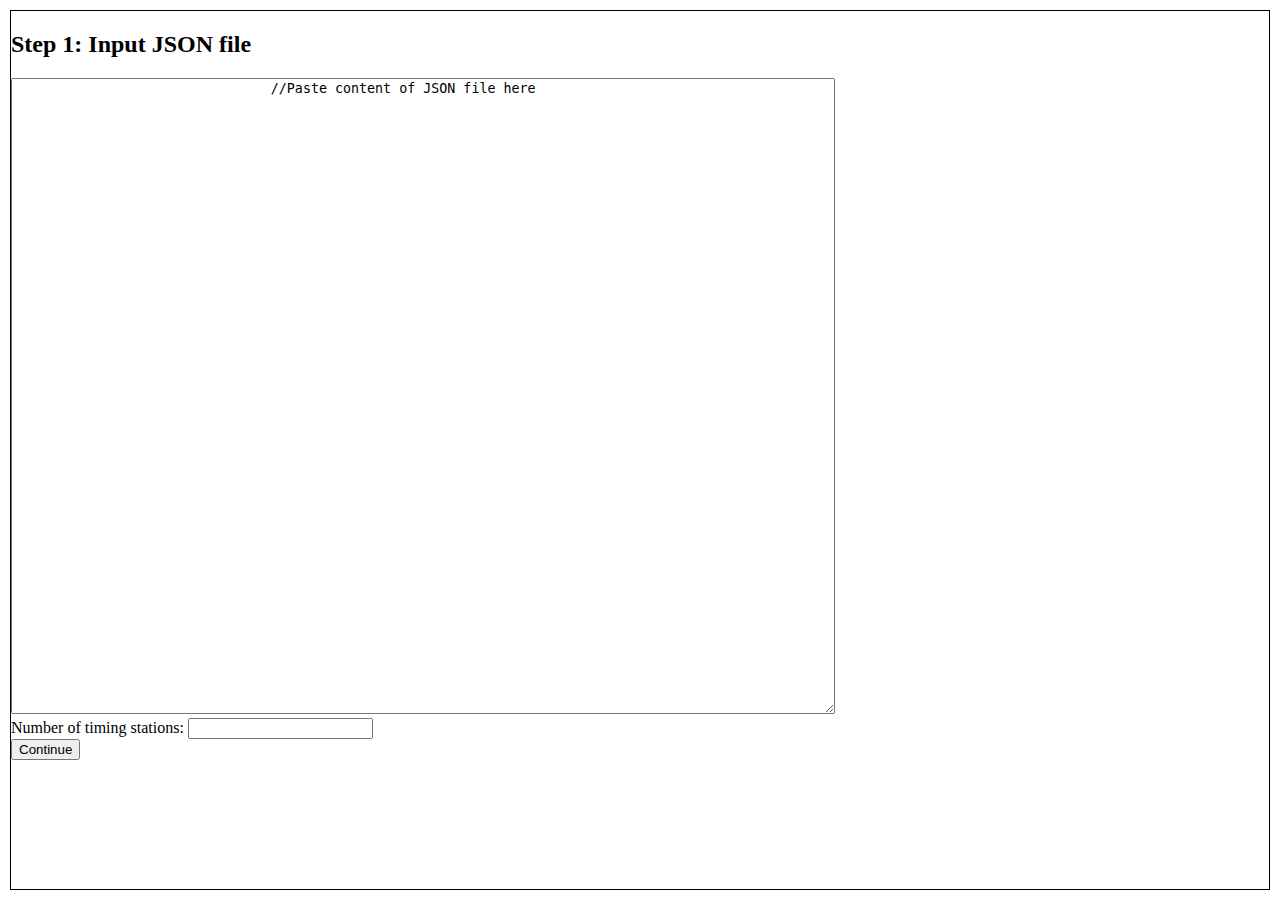
<file: heatGenerator.html>
<!doctype html>
<html>
	<head>
		<title>CubeToaster</title>
		<style>
		#step-1,#step-2{
			border: 1px solid black;
			position: absolute;
			top:10px;
			left:10px;
			bottom:10px;
			right:10px;
		}
		#step-2{
			visibility: hidden;
		}
		</style>
		<script>
		function setGlobal(name,value){
			window[name]=value;
		}
		function submit1(){
			//Read JSON and timingStations
			var i;
			setGlobal("JSON",JSON.parse(document.getElementById("jsoncontent").value));
			setGlobal("timingStations",document.getElementById("timingstations").value);

			if(JSON.formatVersion!="CubingUSA Output")
				alert("Script may not work correctly!");

			//Convert to numberOfPersons and numberOfHeats
			var eventsPersonsMapping=[],eventsHeatsMapping=[];

			for(i=0;i<JSON.events.length;++i)
				eventsPersonsMapping[JSON.events[i].eventId]=JSON.events[i].rounds[0].results.length;

			Object.keys(eventsPersonsMapping).forEach(function(key){
				eventsHeatsMapping[key]=getHeats(key,eventsPersonsMapping[key]);
			});

			setGlobal("eventHeat",eventsHeatsMapping);

			//Generate and write HTML
			display1();

			document.getElementById("step-1").style.visibility="hidden";
			document.getElementById("step-2").style.visibility="visible";
		}
		function display1(){
			var html="";
			Object.keys(eventHeat).forEach(function(key){
				html+=key+": "+eventHeat[key]+" <button onclick='eventHeat[\""+key+"\"]++;display1();'>+1</button><button onclick='eventHeat[\""+key+"\"]--;display1();'>-1</button><br/>";
			});
			document.getElementById("numberOfHeats").innerHTML=html;
		}
		function getHeats(ev,numPeople){
			return(~ev.search("bf")||~ev.search("ft"))?0:(~"222,333,333oh,pyram,skewb,".search(ev+",")?Math.round(numPeople/(1.7*timingStations)):Math.round(numPeople/(1.5*timingStations)));
		}
		function getFormat(ev){
			return ~"333ft,333fm,333bf,666,777,444bf,555bf,333mbf,".search(ev+",");
		}
		function codeToEvent(ev){
			return {"222":"2x2x2","333":"Rubiks Cube","444":"4x4x4","555":"5x5x5","666":"6x6x6","777":"7x7x7","333oh":"Rubiks Cube One-Handed","333bf":"Rubiks Cube Blindfolded","333mbf":"Rubiks Cube Multiple Blindfolded","444bf":"4x4x4 Blindfolded","555bf":"5x5x5 Blindfolded","pyram":"Pyraminx"			,"minx":"Megaminx","sq1":"Square-1","clock":"Rubiks clock","333fm":"Fewest moves","skewb":"Skewb"}[ev];
		}
		function submit2(){
			//Generate scoresheet HTML
			var htmlSnippets=[`<!doctype html><html><head><link rel="stylesheet" type="text/css" href="screen.css" /></head><body>`,`<table> <tr> <th colspan="6" class="compName">competitionName</th> </tr><tr> <th colspan="1" class="personID">competitorID</th> <th colspan="3" class="event">eventName</th> <th colspan="1" class="heat">Group: heatNumber</th> <th colspan="1" class="round">Round: roundNumber</th> </tr><tr> <th colspan="6" class="personName">competitorName</th> </tr><tr class="labels"> <th colspan="1"> </th> <th colspan="3">Results</th> <th colspan="1" class="initial">Comp</th> <th colspan="1" class="initial">Judge</th> </tr><tr class="attempt"> <td colspan="1">1</td><td colspan="3"> </td><td colspan="1"> </td><td colspan="1"> </td></tr><tr class="attempt"> <td colspan="1">2</td><td colspan="3"> </td><td colspan="1"> </td><td colspan="1"> </td></tr><tr class="cutoffs"> <td colspan="1"></td><td colspan="1">Cutoff: cutoffTime</td><td colspan="1"></td><td colspan="1">Time Limit: timeLimit</td><td colspan="1"></td><td colspan="1"></td></tr><tr class="attempt"> <td colspan="1">3</td><td colspan="3"> </td><td colspan="1"> </td><td colspan="1"> </td></tr><tr class="attempt"> <td colspan="1">4</td><td colspan="3"> </td><td colspan="1"> </td><td colspan="1"> </td></tr><tr class="attempt"> <td colspan="1">5</td><td colspan="3"> </td><td colspan="1"> </td><td colspan="1"> </td></tr><tr class="empty"> <td colspan="6"></td></tr><tr class="attempt"> <td colspan="1">6</td><td colspan="3"> </td><td colspan="1"> </td><td colspan="1"> </td></tr></table>`,`<table> <tr> <th colspan="6" class="compName">competitionName</th> </tr><tr> <th colspan="1" class="personID">competitorID</th> <th colspan="3" class="event">eventName</th> <th colspan="1" class="heat">Group: heatNumber</th> <th colspan="1" class="round">Round: roundNumber</th> </tr><tr> <th colspan="6" class="personName">competitorName</th> </tr><tr class="labels"> <th colspan="1"> </th> <th colspan="3">Results</th> <th colspan="1" class="initial">Comp</th> <th colspan="1" class="initial">Judge</th> </tr><tr class="attempt"> <td colspan="1">1</td><td colspan="3"> </td><td colspan="1"> </td><td colspan="1"> </td></tr><tr class="cutoffs"> <td colspan="1"></td><td colspan="1">Cutoff: cutoffTime</td><td colspan="1"></td><td colspan="1">Time Limit: timeLimit</td><td colspan="1"></td><td colspan="1"></td><tr class="attempt"> <td colspan="1">2</td><td colspan="3"> </td><td colspan="1"> </td><td colspan="1"> </td></tr><tr class="attempt"> <td colspan="1">3</td><td colspan="3"> </td><td colspan="1"> </td><td colspan="1"> </td></tr><tr class="empty"> <td colspan="6"></td></tr><tr class="attempt"> <td colspan="1">4</td><td colspan="3"> </td><tdcolspan="1"> </td><td colspan="1"> </td></tr></table>`,`</body></html>`],html=htmlSnippets[0],i,j;

			for(i=0;i<JSON.events.length;++i){
				for(j=0;j<JSON.events[i].rounds[0].results.length;++j){
					var competitorID=JSON.events[i].rounds[0].results[j].personId;
					if(competitorID>JSON.persons.length-1)break;
					var competitorName=JSON.persons[competitorID].name,
						eventName=codeToEvent(JSON.events[i].eventId),
						cutoffTime="None",
						roundNumber=1,
						timeLimit="None",
						competitionName=JSON.competitionId,
						htmlTemplate=getFormat(JSON.events[i].eventId)<0?htmlSnippets[2]:htmlSnippets[1];
					html+=htmlTemplate.replace("eventName",eventName).replace("competitorID",competitorID).replace("competitionName",competitionName).replace("competitorName",competitorName).replace("cutoffTime",cutoffTime).replace("roundNumber",roundNumber).replace("timeLimit",timeLimit).replace("heatNumber",(~~((j/JSON.events[i].rounds[0].results.length)*eventHeat[JSON.events[i].eventId]))+1);
				}
			}
			document.body.innerHTML=html;
		}
		</script>
	</head>
	<body>
		<div id="step-1">
			<h2>Step 1: Input JSON file</h2>
			<textarea id="jsoncontent" rows="42" cols="100">
				//Paste content of JSON file here
			</textarea><br/>
			Number of timing stations: <input type="text" id="timingstations" valu="12"/><br/>
			<button onclick="submit1()">Continue</button>
		</div>
		<div id="step-2">
			<h2>Step 2: Set number of groups</h2>
			<span id="numberOfHeats">!</span>
			<button onclick="submit2()">Generate</button>
		</div>
	</body>
</html>
</file>
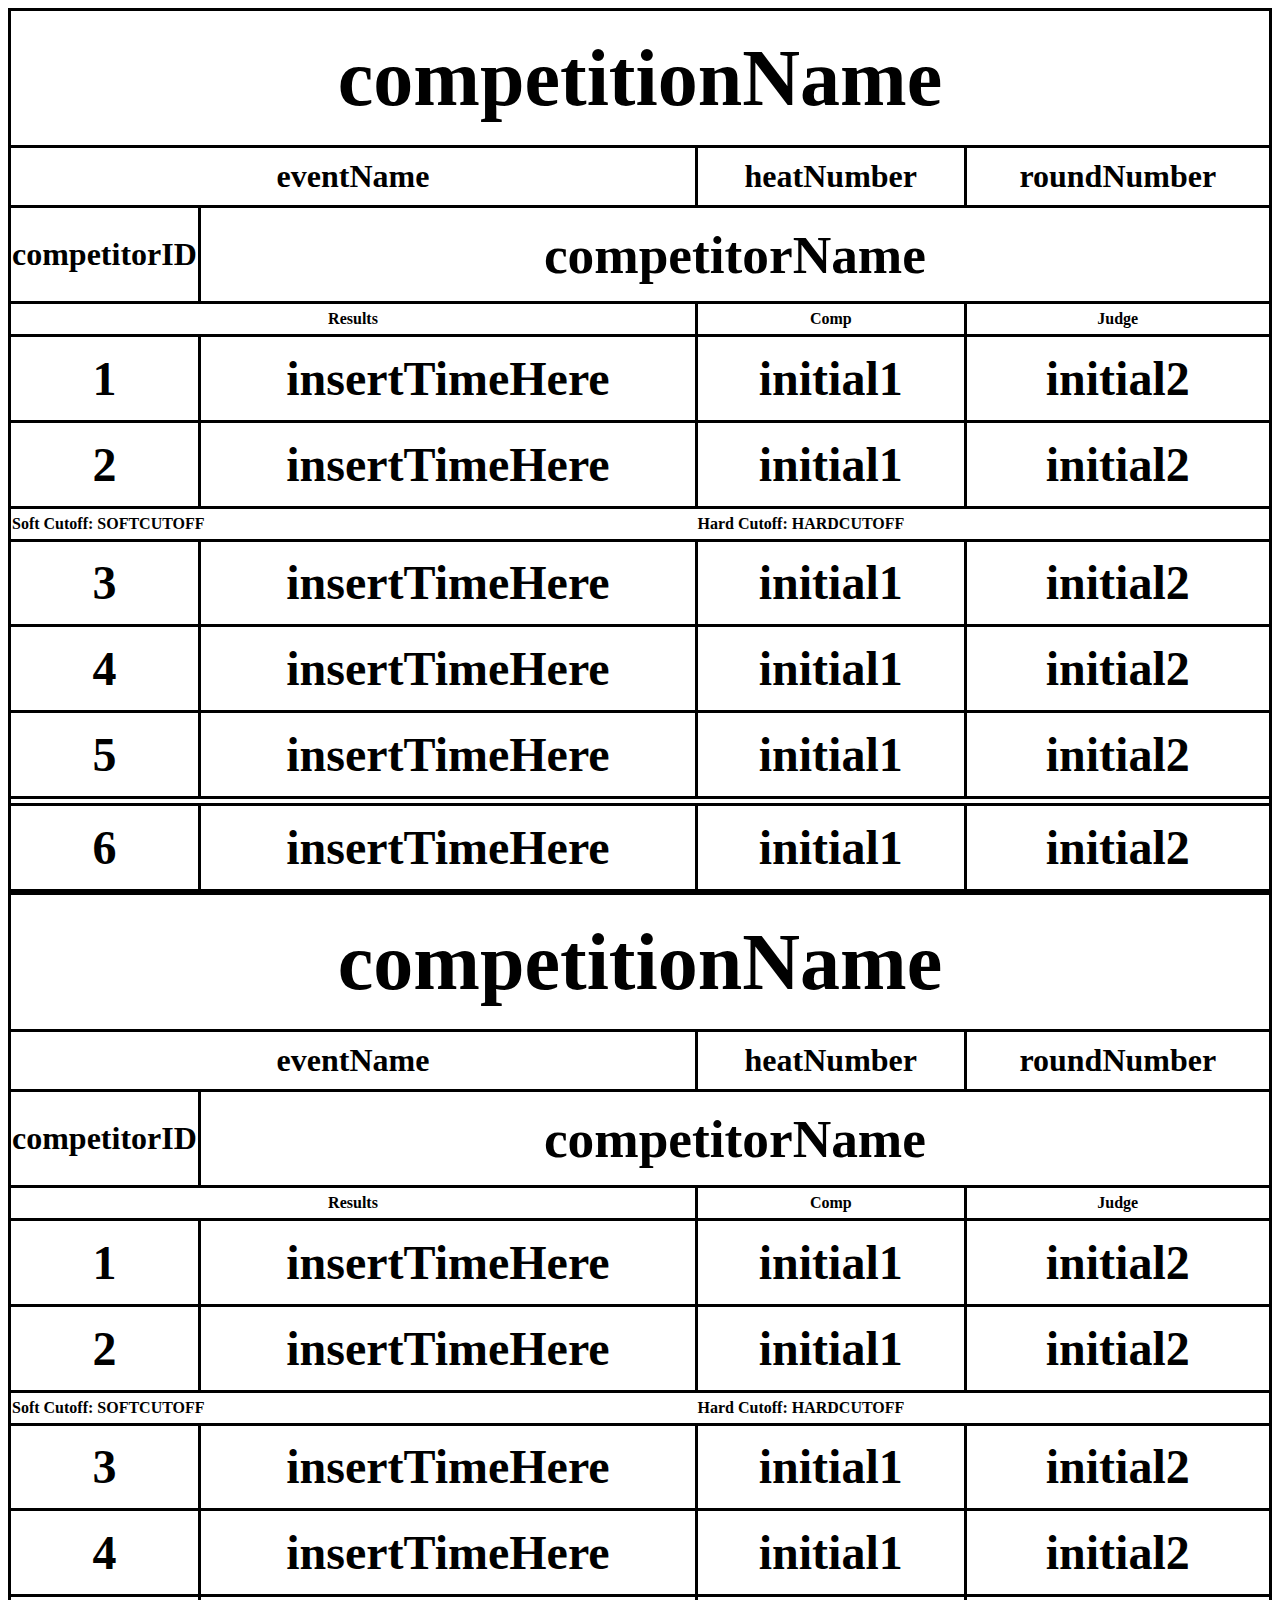
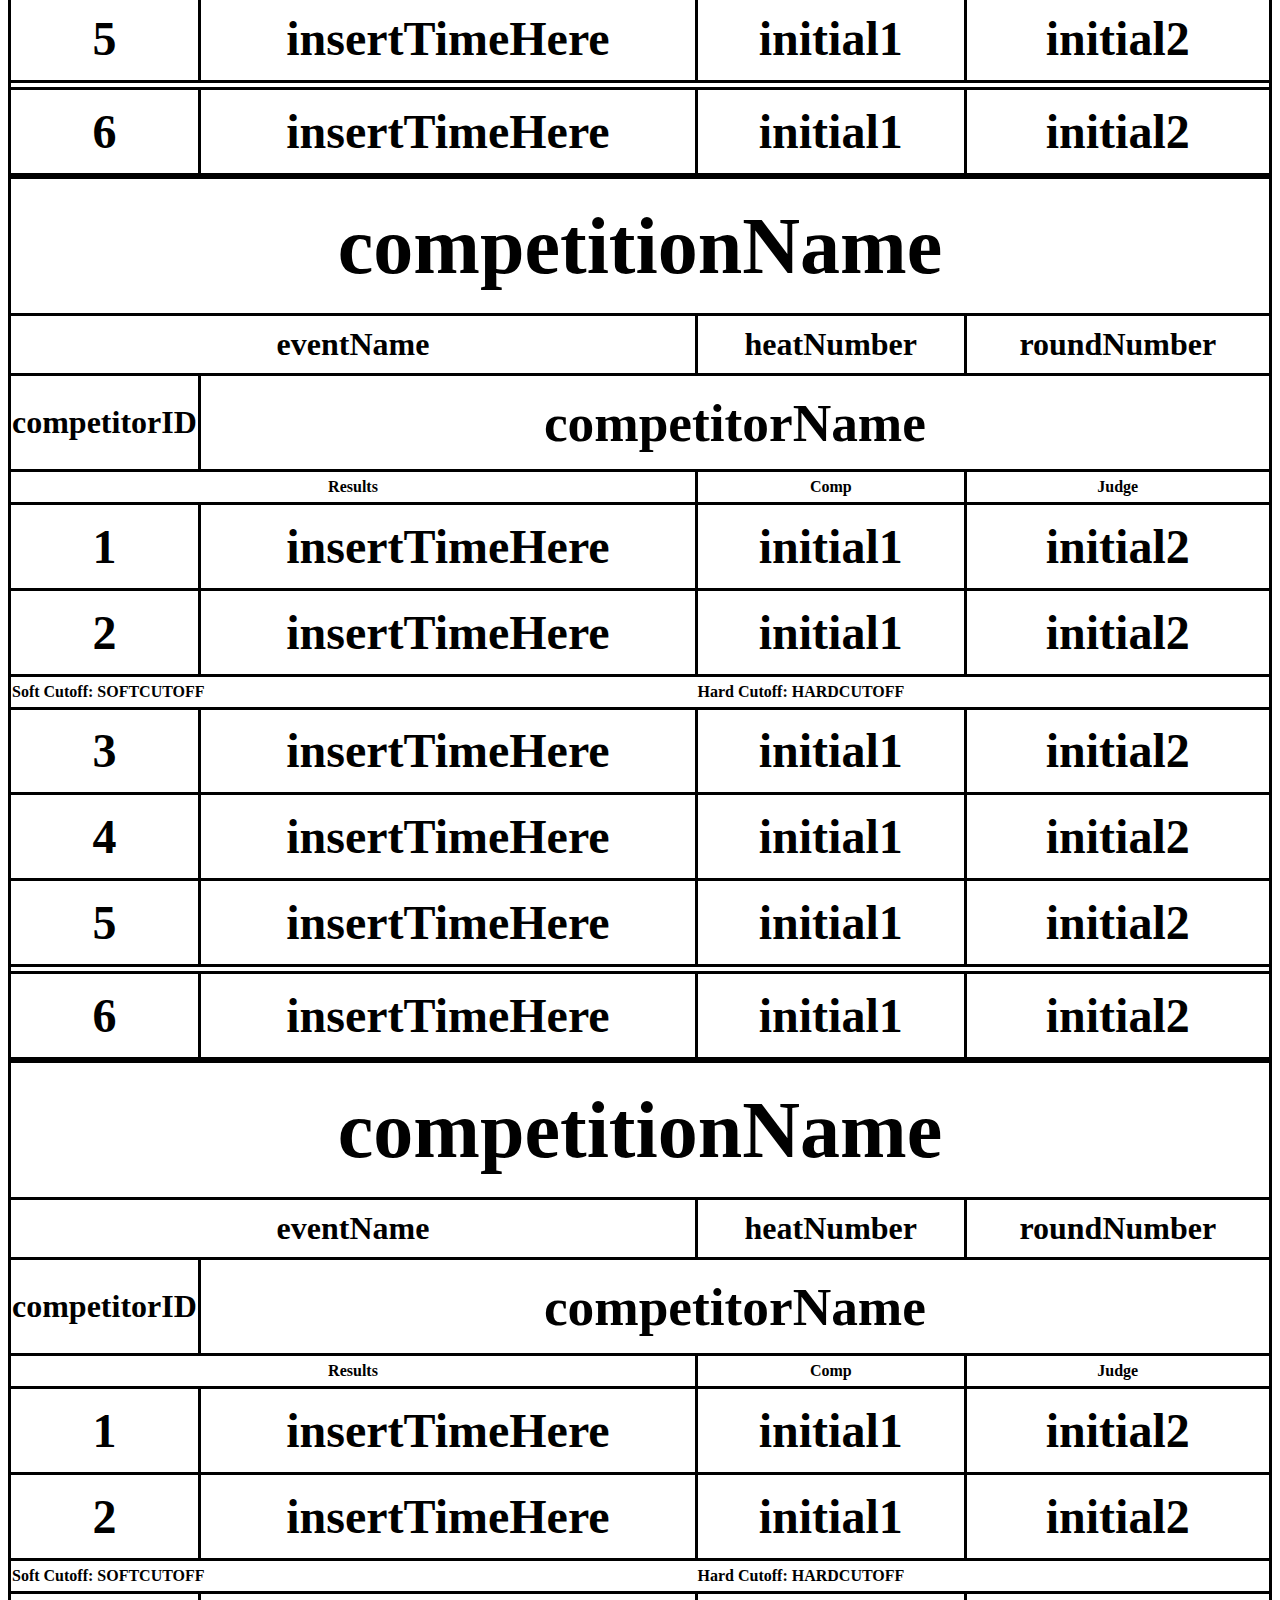
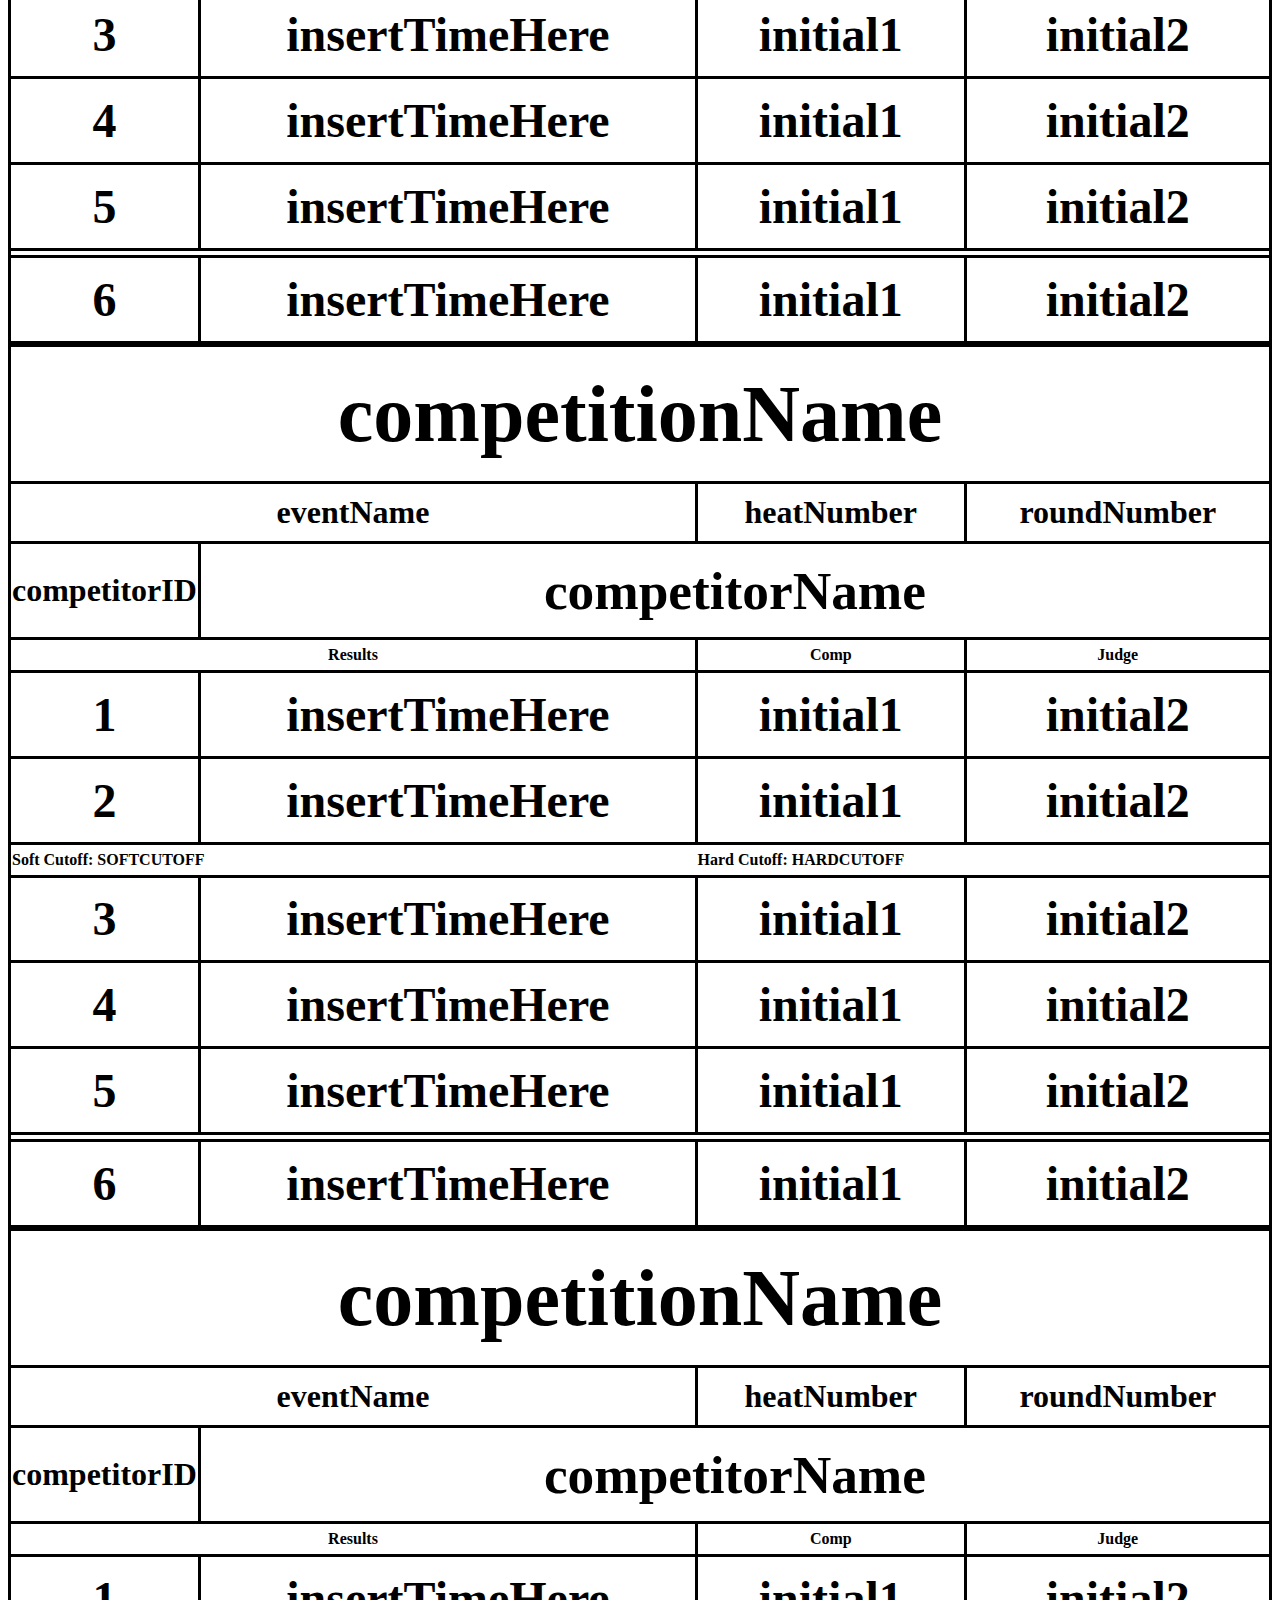
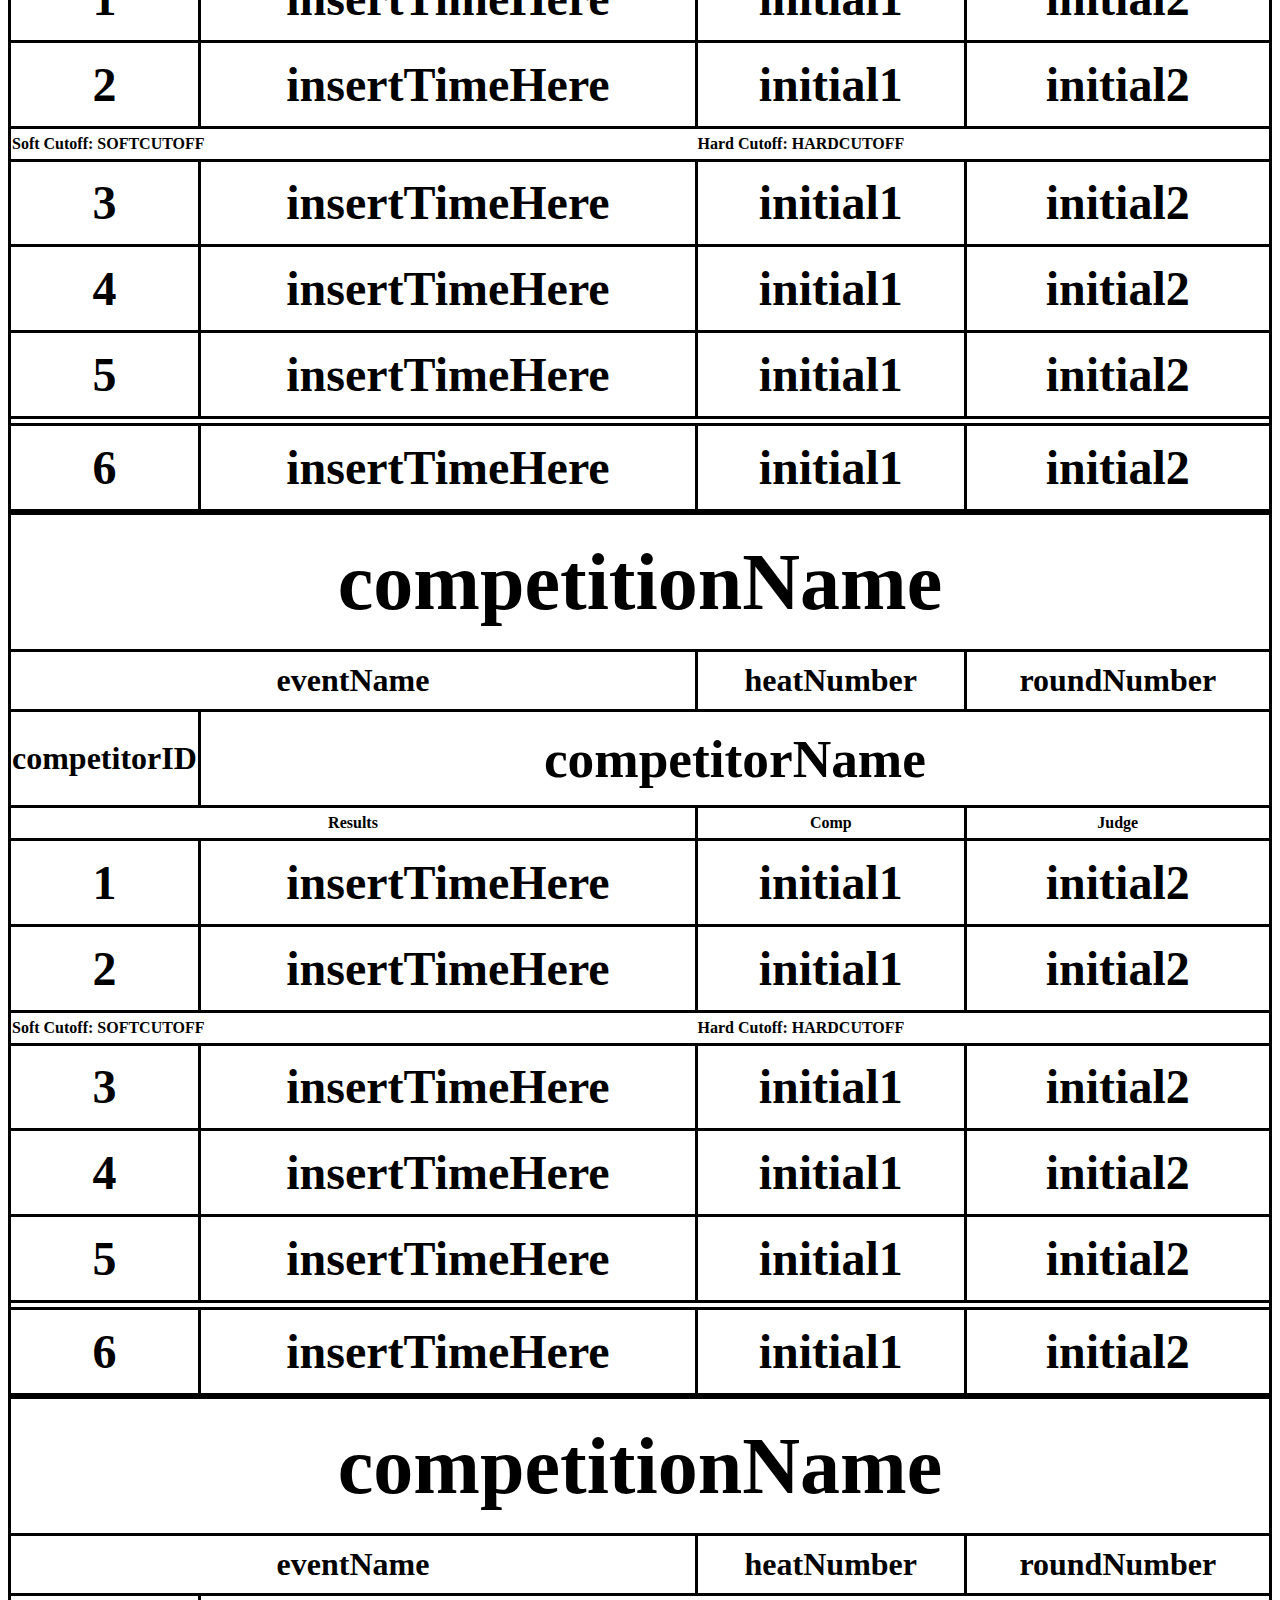
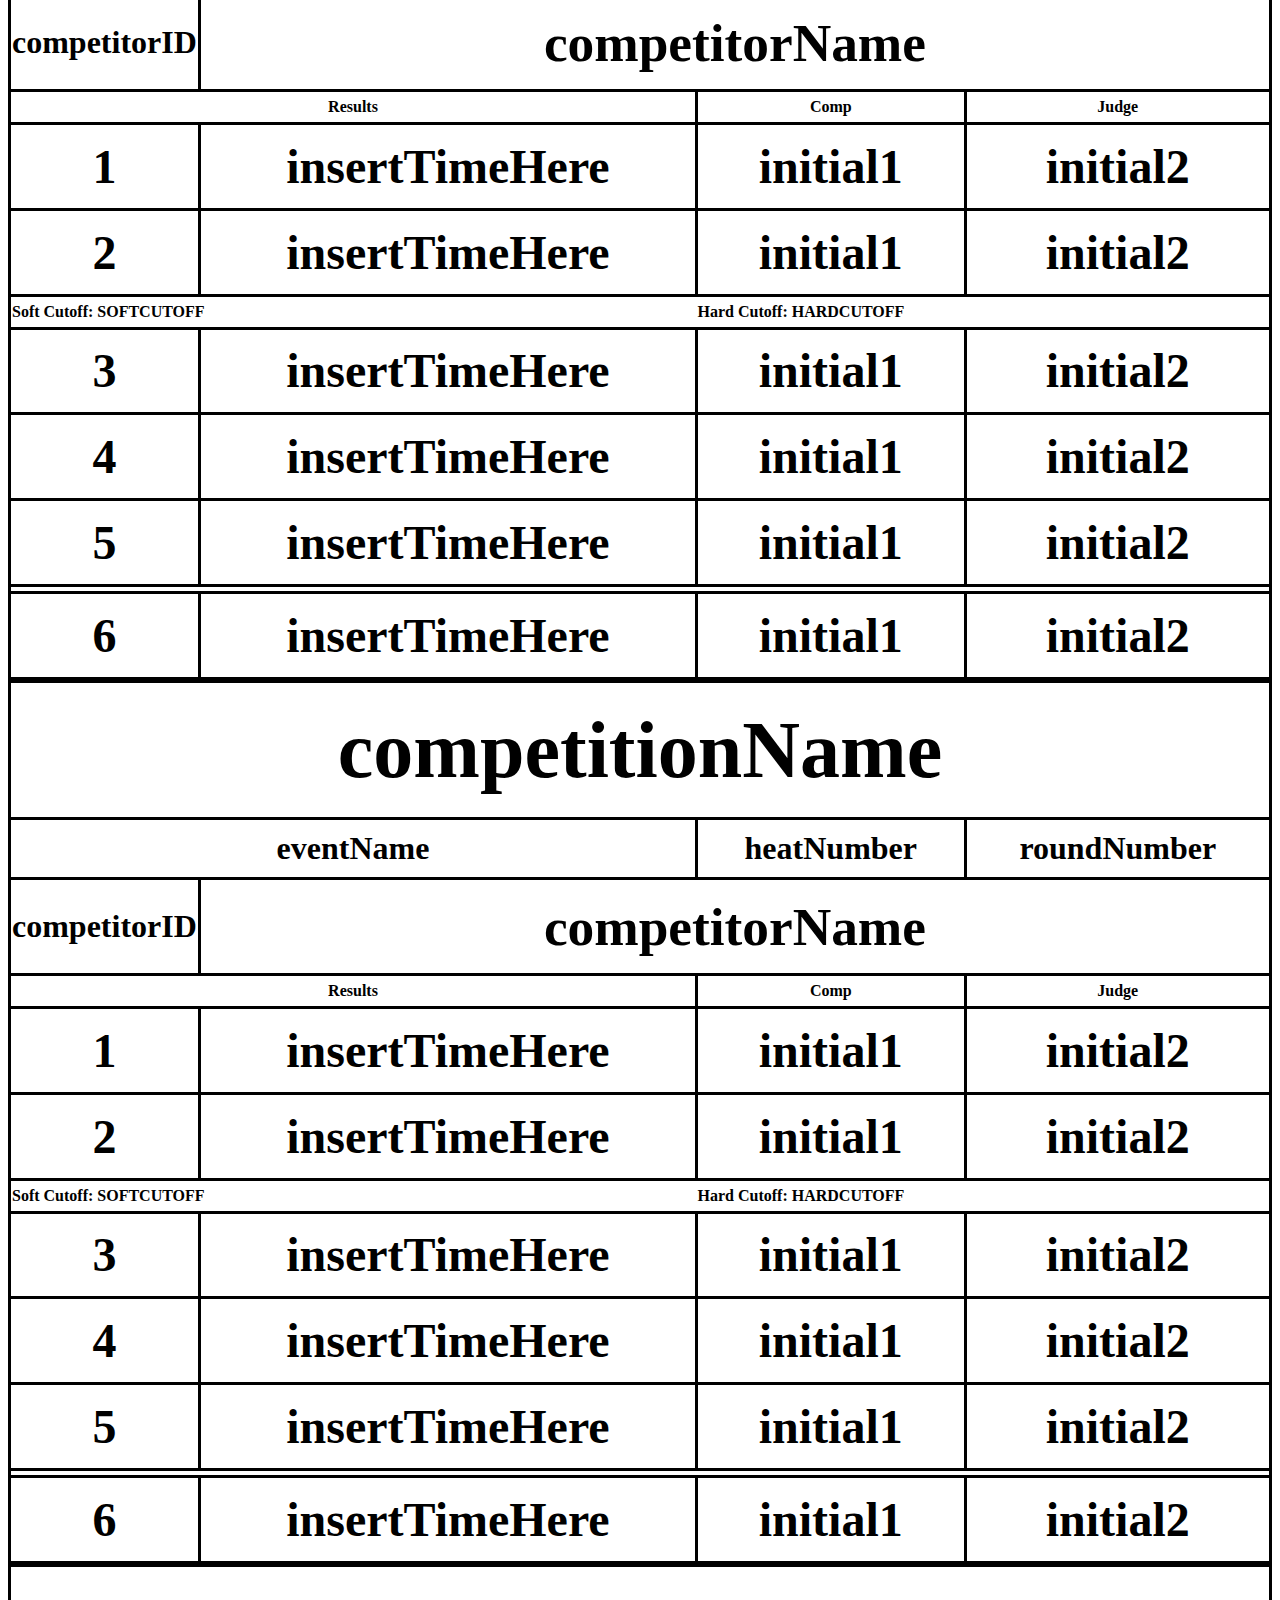
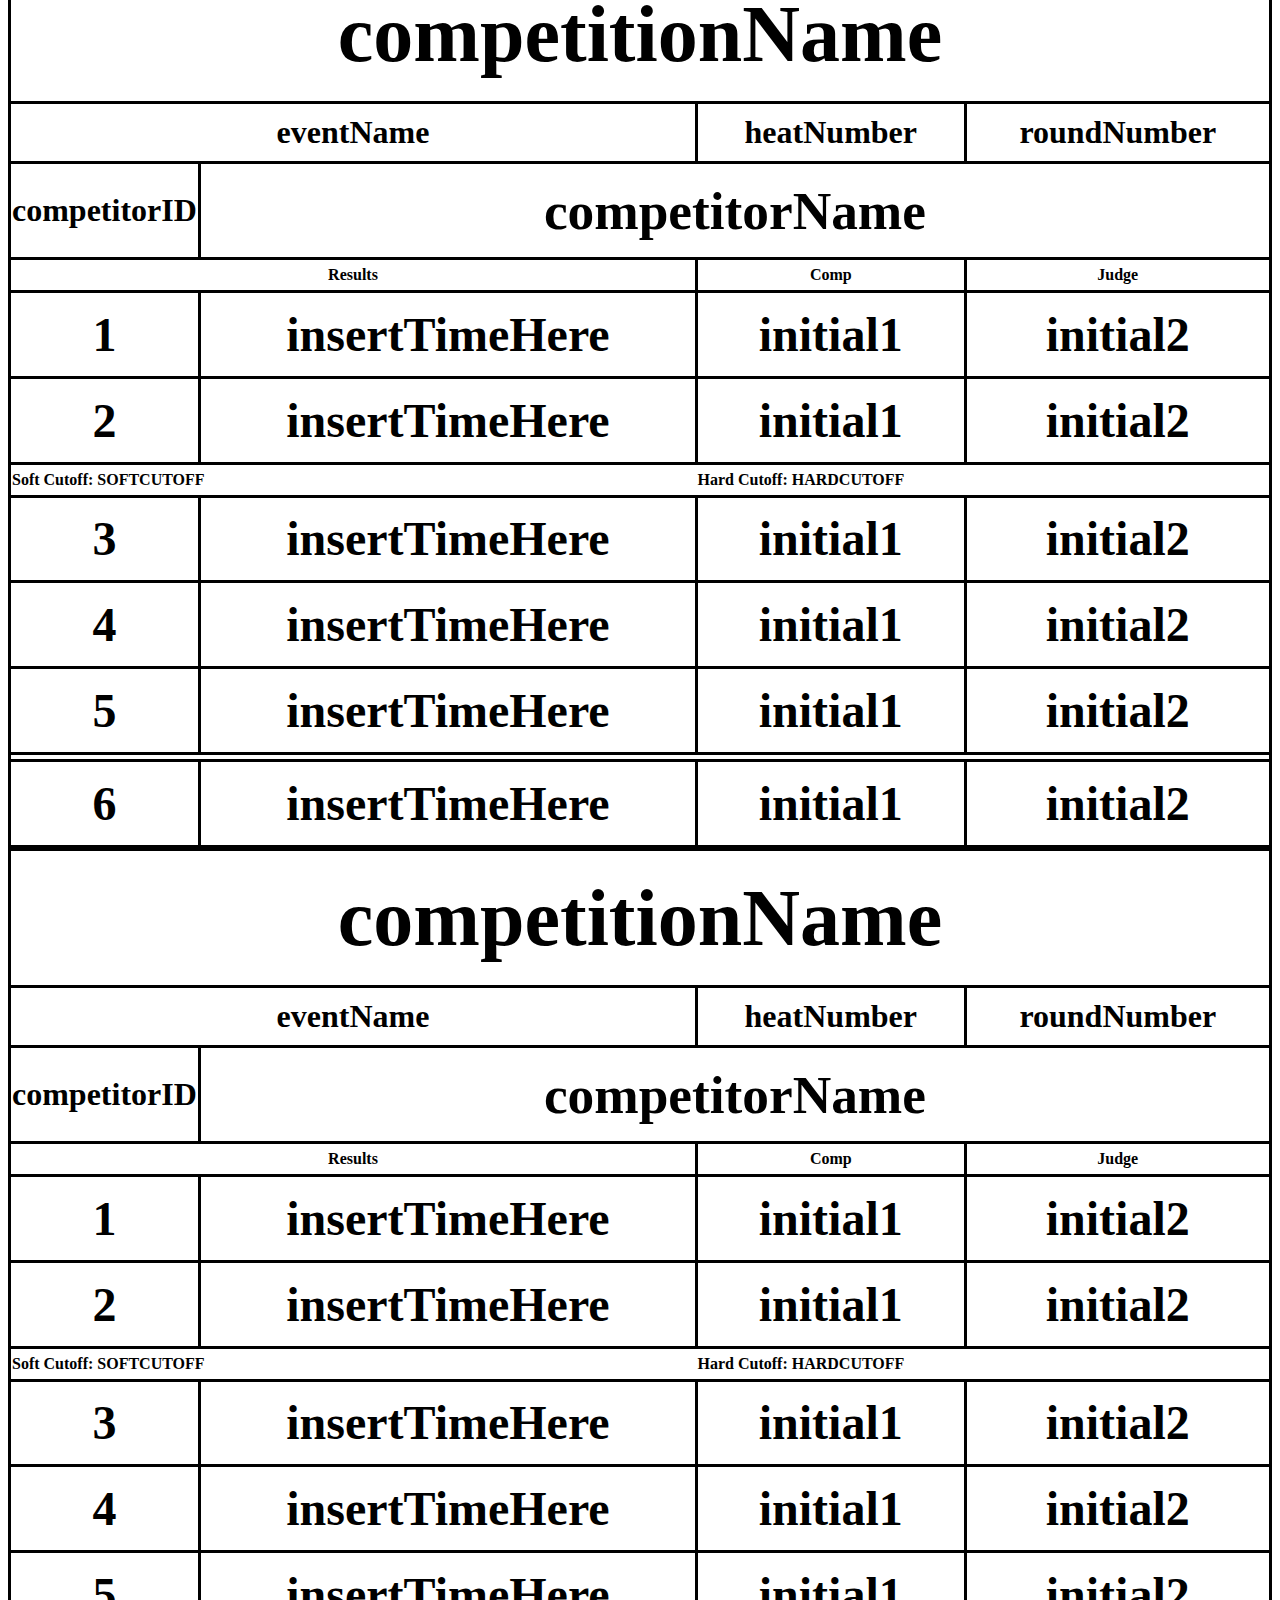
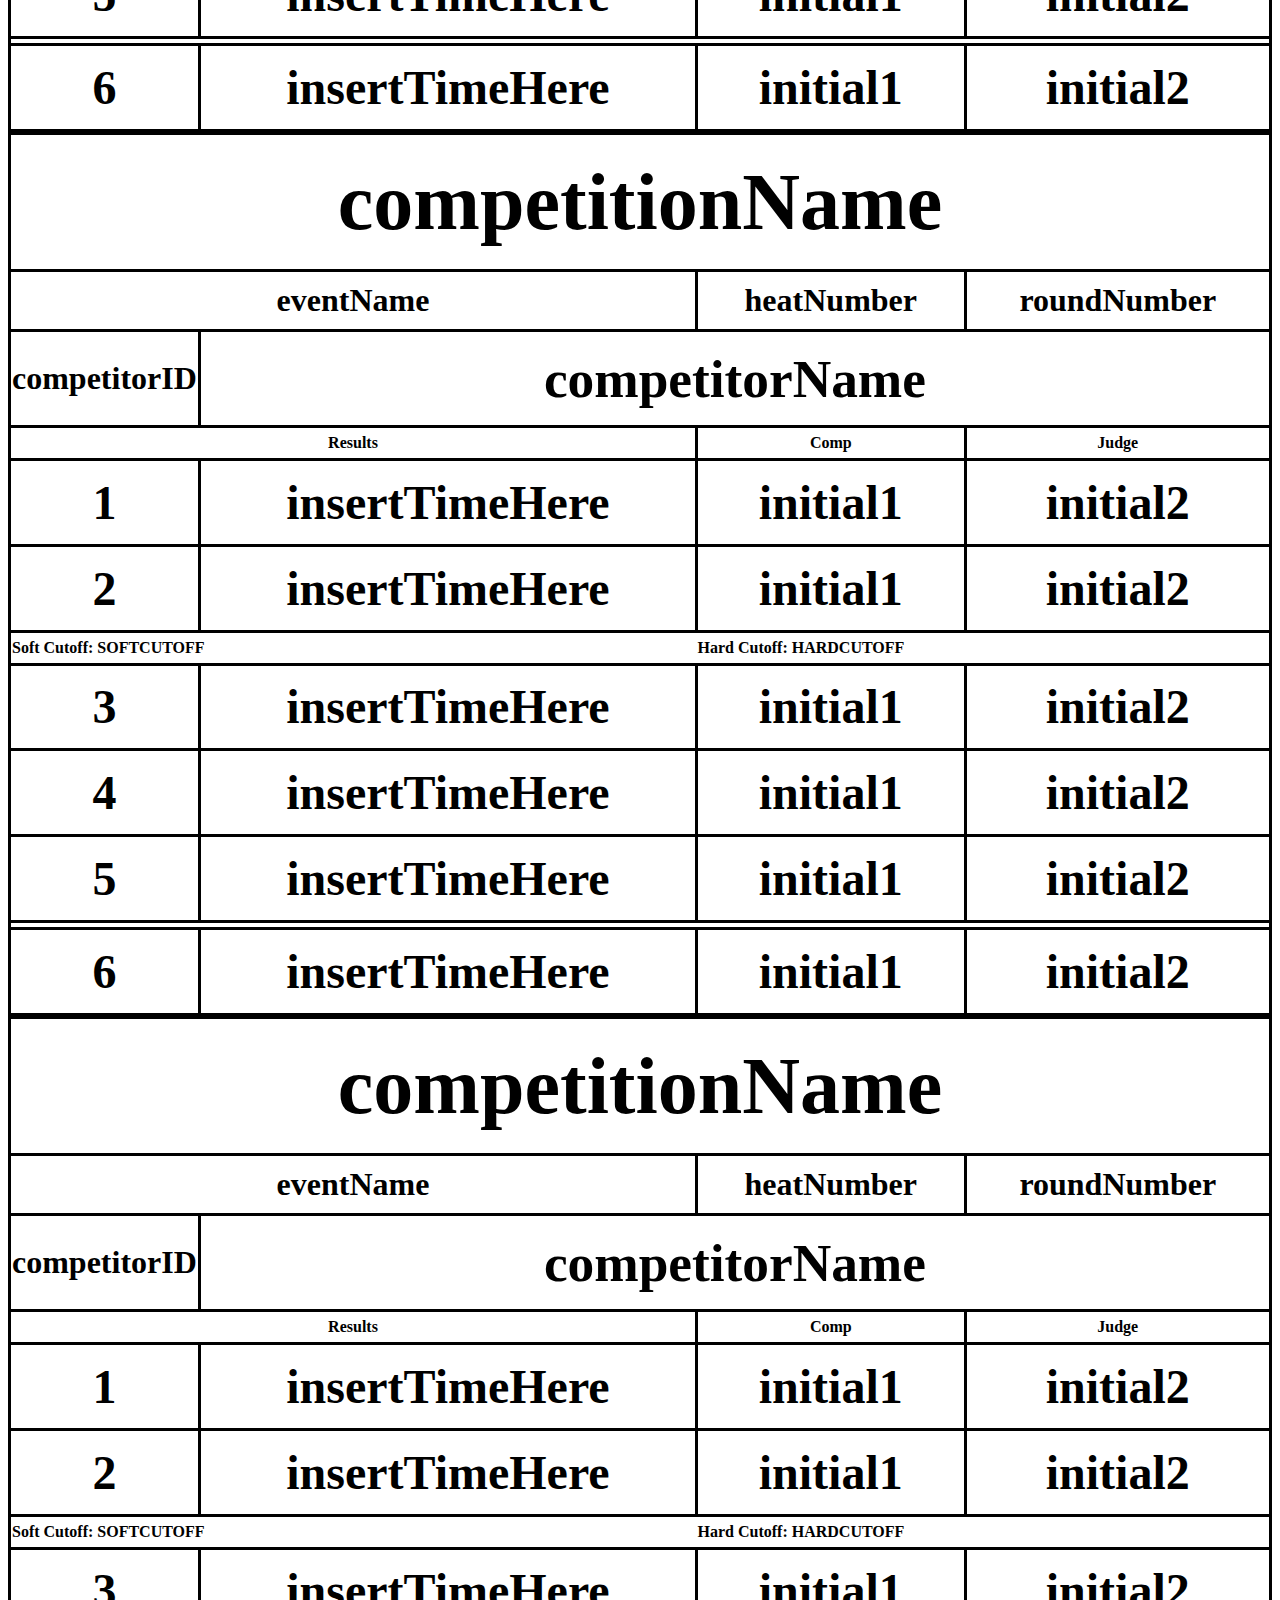
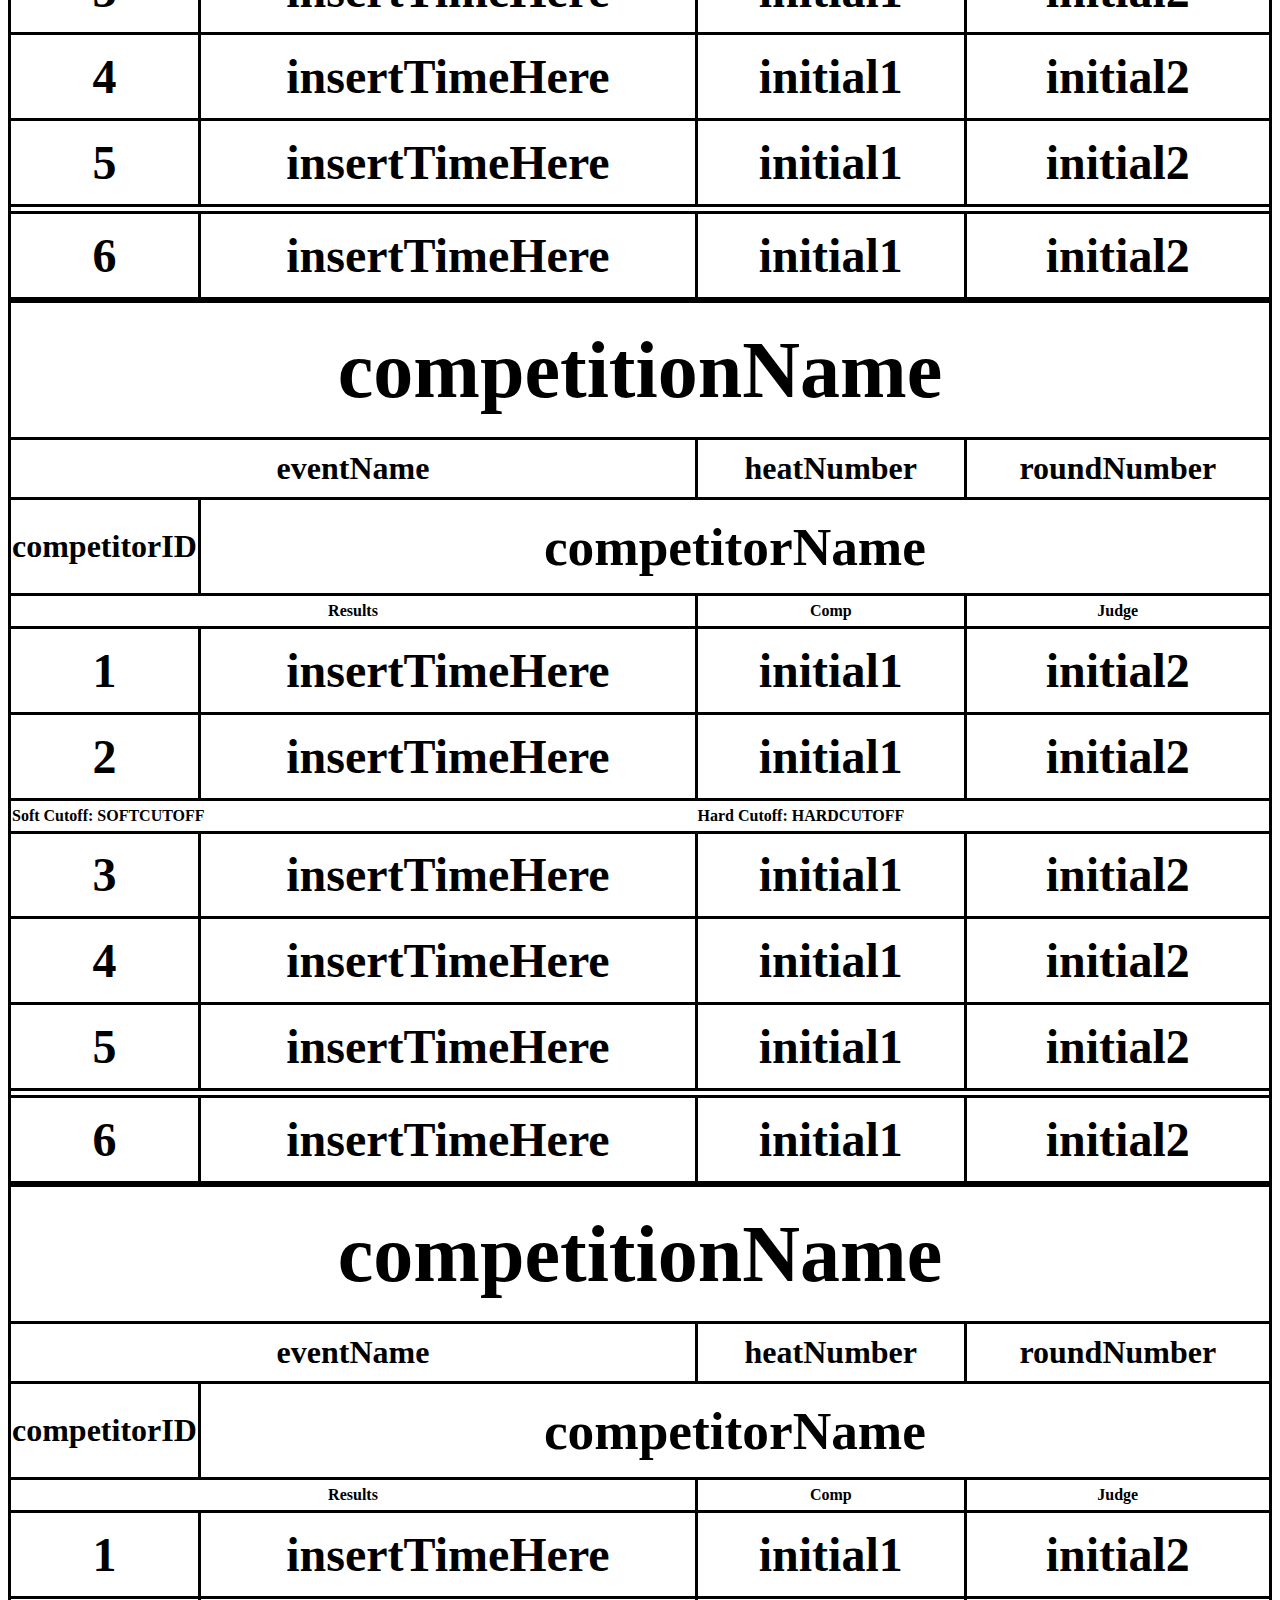
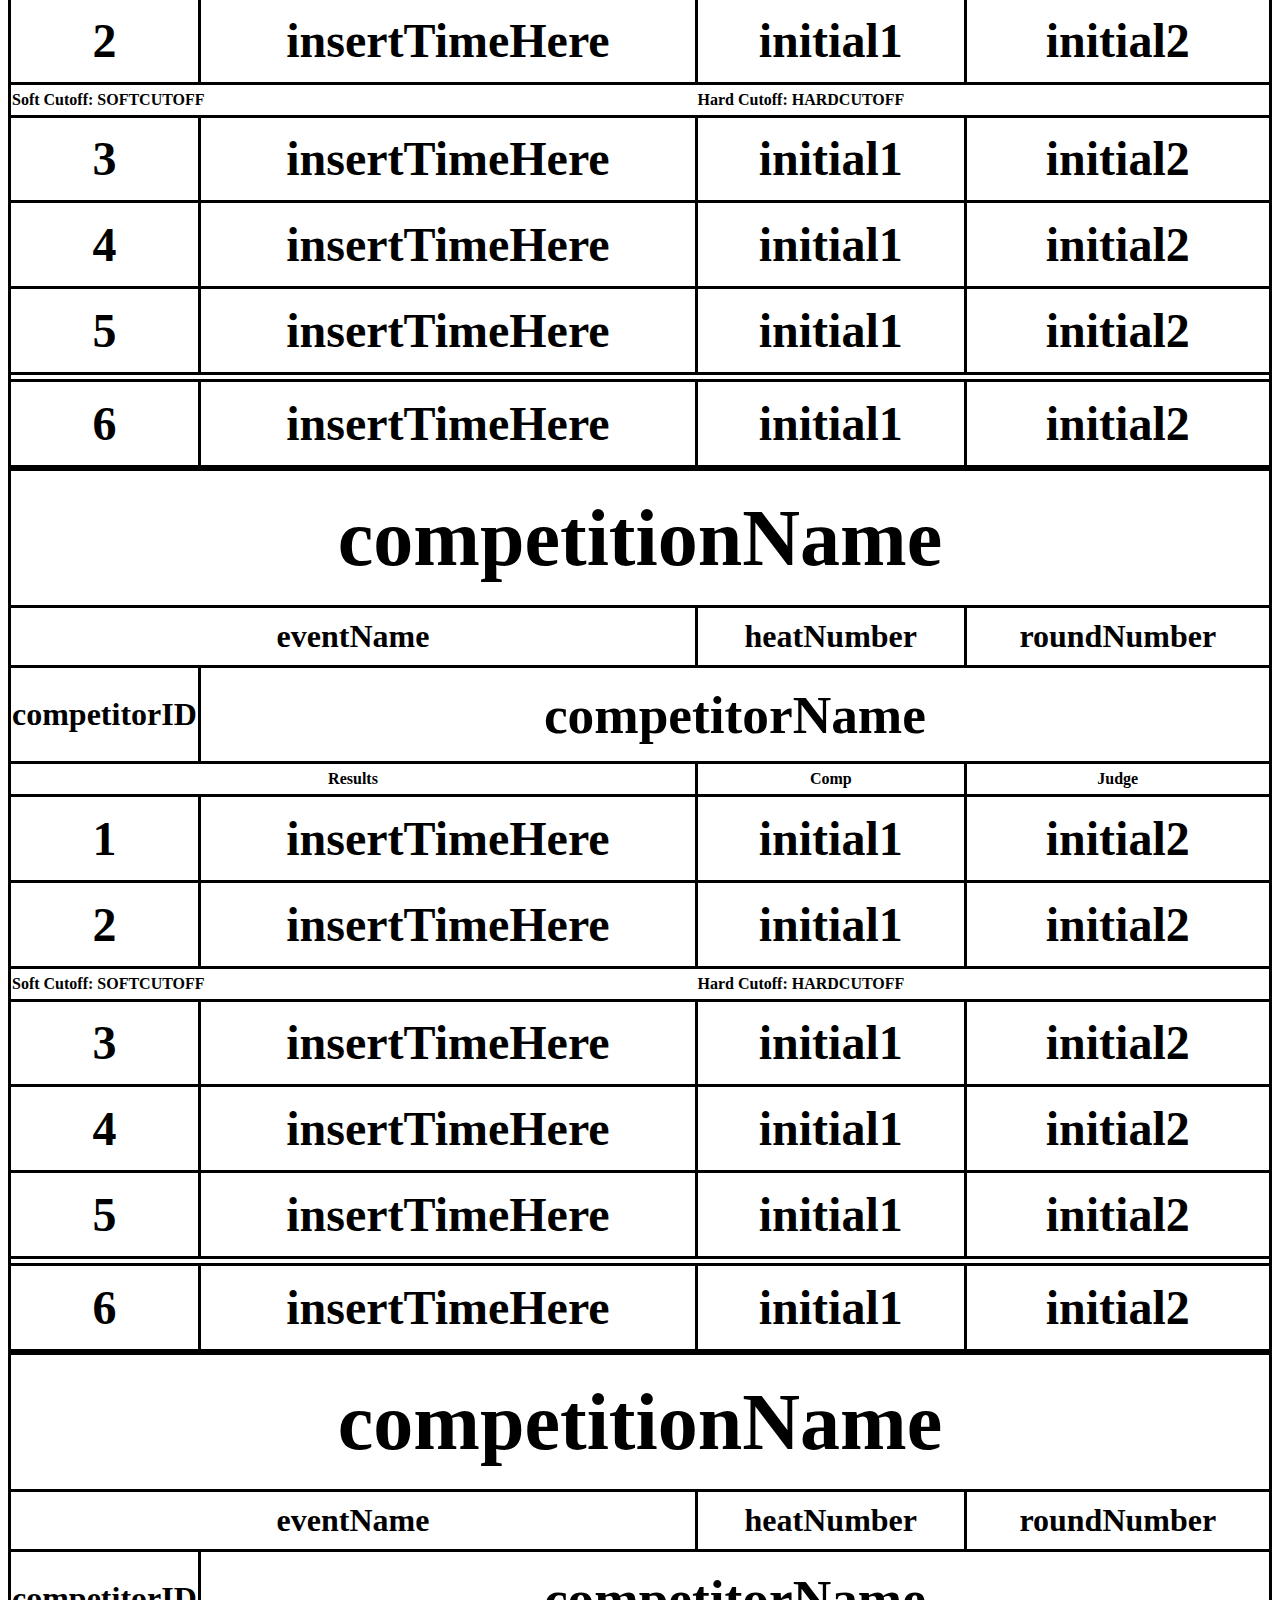
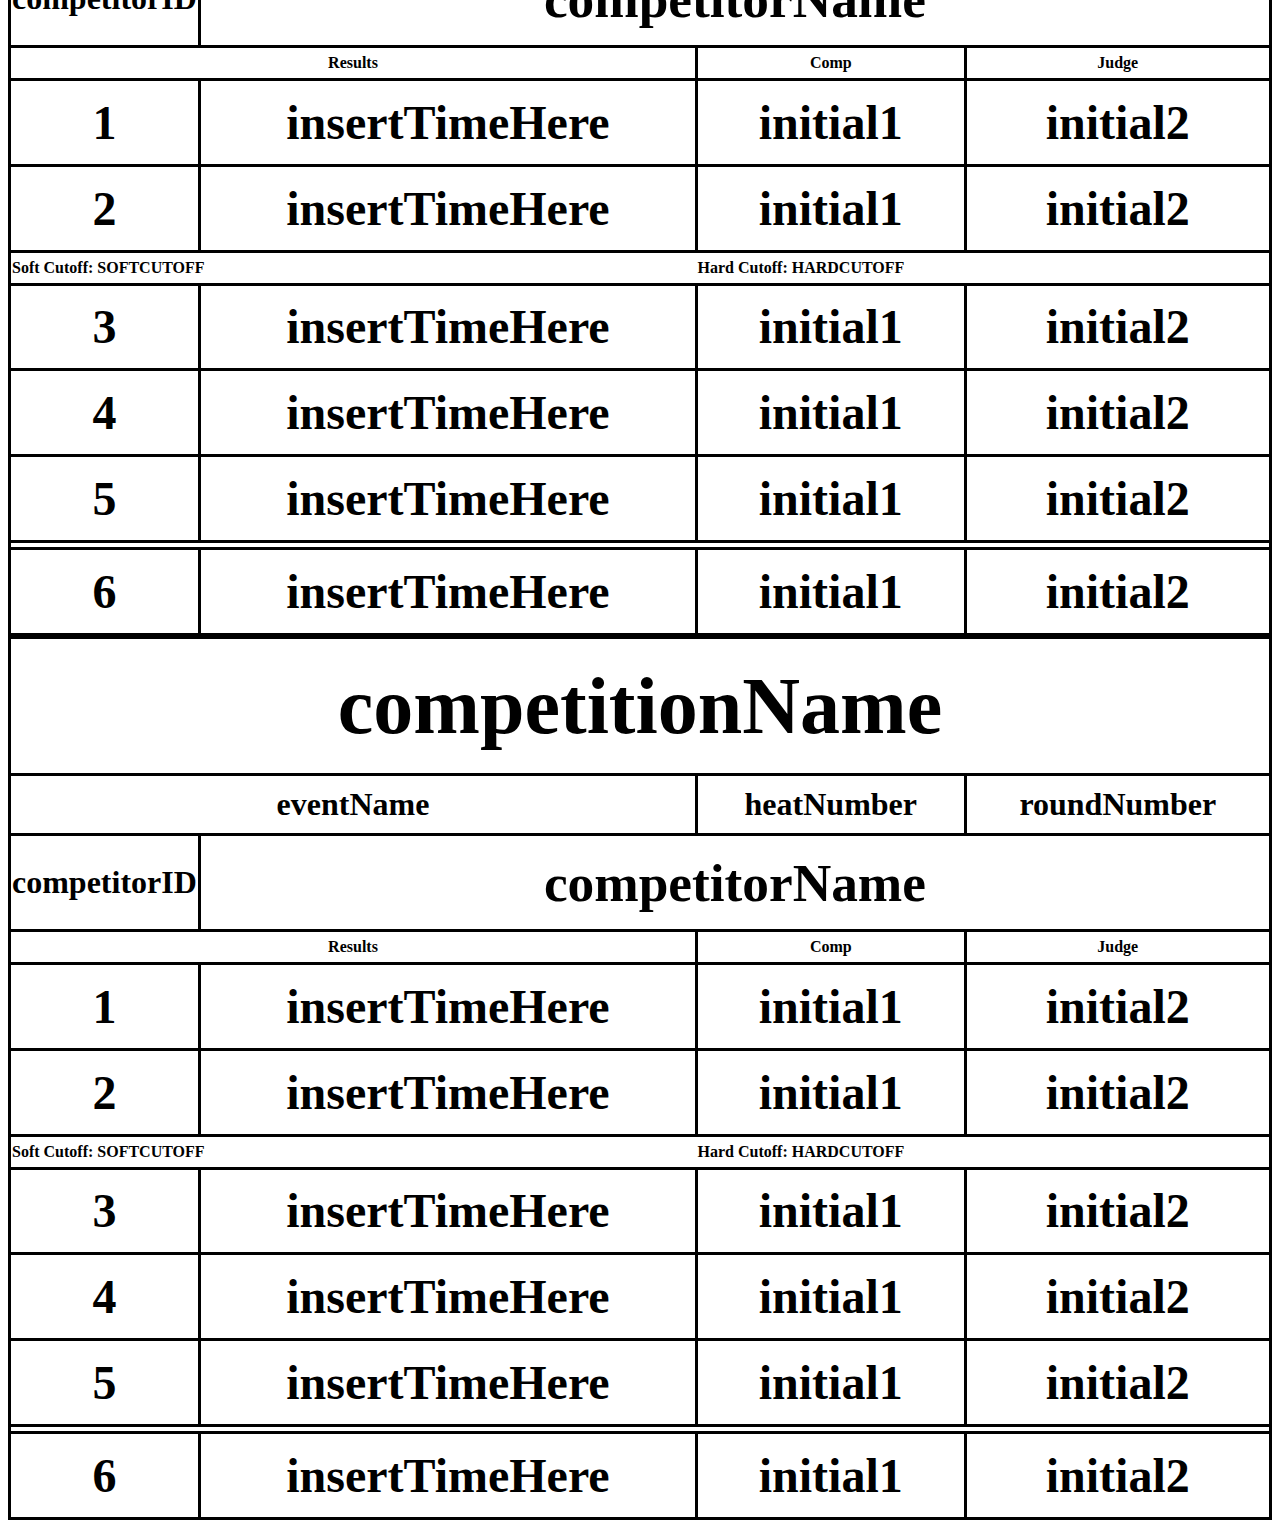
<file: Heats/output.html>
<html>
    <head>
    <link rel="stylesheet" type="text/css" href="screen.css" media="screen" />
    </head>
    <body>
    
      <table>
      <tr>
        <th colspan="5" class="CompName">competitionName</th>
      </tr>
      <tr>
        <th colspan="3" class="event">eventName</th>
        <th colspan="1" class="heat">heatNumber</th>
        <th colspan="1" class="round">roundNumber</th>
      </tr>
      <tr>
        <th colspan="1" class="personID">competitorID</th>
        <th colspan="4" class="personName">competitorName</th>
      </tr>
      <tr>
        <th colspan="3">Results</th>
        <th colspan="1">Comp</th>
        <th colspan="1">Judge</th>
      </tr>
      <tr class="attempt">
        <td colspan="1">1</td>
        <td colspan="2">insertTimeHere</td>
        <td colspan="1">initial1</td>
        <td colspan="1">initial2</td>
      </tr>
      <tr class="attempt">
        <td colspan="1">2</td>
        <td colspan="2">insertTimeHere</td>
        <td colspan="1">initial1</td>
        <td colspan="1">initial2</td>
      </tr>
      <tr class="cutoffs">
        <td colspan="2">Soft Cutoff: SOFTCUTOFF</td>
        <td colspan="1"></td>
        <td colspan="2">Hard Cutoff: HARDCUTOFF</td>
      </tr>
      <tr class="attempt">
        <td colspan="1">3</td>
        <td colspan="2">insertTimeHere</td>
        <td colspan="1">initial1</td>
        <td colspan="1">initial2</td>
      </tr>
      <tr class="attempt">
        <td colspan="1">4</td>
        <td colspan="2">insertTimeHere</td>
        <td colspan="1">initial1</td>
        <td colspan="1">initial2</td>
      </tr>
      <tr class="attempt">
        <td colspan="1">5</td>
        <td colspan="2">insertTimeHere</td>
        <td colspan="1">initial1</td>
        <td colspan="1">initial2</td>
      </tr>
      <tr class="empty">
        <td colspan="5"></td>
      </tr>
      <tr class="attempt">
        <td colspan="1">6</td>
        <td colspan="2">insertTimeHere</td>
        <td colspan="1">initial1</td>
        <td colspan="1">initial2</td>
      </tr>
      </table>
    
      <table>
      <tr>
        <th colspan="5" class="CompName">competitionName</th>
      </tr>
      <tr>
        <th colspan="3" class="event">eventName</th>
        <th colspan="1" class="heat">heatNumber</th>
        <th colspan="1" class="round">roundNumber</th>
      </tr>
      <tr>
        <th colspan="1" class="personID">competitorID</th>
        <th colspan="4" class="personName">competitorName</th>
      </tr>
      <tr>
        <th colspan="3">Results</th>
        <th colspan="1">Comp</th>
        <th colspan="1">Judge</th>
      </tr>
      <tr class="attempt">
        <td colspan="1">1</td>
        <td colspan="2">insertTimeHere</td>
        <td colspan="1">initial1</td>
        <td colspan="1">initial2</td>
      </tr>
      <tr class="attempt">
        <td colspan="1">2</td>
        <td colspan="2">insertTimeHere</td>
        <td colspan="1">initial1</td>
        <td colspan="1">initial2</td>
      </tr>
      <tr class="cutoffs">
        <td colspan="2">Soft Cutoff: SOFTCUTOFF</td>
        <td colspan="1"></td>
        <td colspan="2">Hard Cutoff: HARDCUTOFF</td>
      </tr>
      <tr class="attempt">
        <td colspan="1">3</td>
        <td colspan="2">insertTimeHere</td>
        <td colspan="1">initial1</td>
        <td colspan="1">initial2</td>
      </tr>
      <tr class="attempt">
        <td colspan="1">4</td>
        <td colspan="2">insertTimeHere</td>
        <td colspan="1">initial1</td>
        <td colspan="1">initial2</td>
      </tr>
      <tr class="attempt">
        <td colspan="1">5</td>
        <td colspan="2">insertTimeHere</td>
        <td colspan="1">initial1</td>
        <td colspan="1">initial2</td>
      </tr>
      <tr class="empty">
        <td colspan="5"></td>
      </tr>
      <tr class="attempt">
        <td colspan="1">6</td>
        <td colspan="2">insertTimeHere</td>
        <td colspan="1">initial1</td>
        <td colspan="1">initial2</td>
      </tr>
      </table>
    
      <table>
      <tr>
        <th colspan="5" class="CompName">competitionName</th>
      </tr>
      <tr>
        <th colspan="3" class="event">eventName</th>
        <th colspan="1" class="heat">heatNumber</th>
        <th colspan="1" class="round">roundNumber</th>
      </tr>
      <tr>
        <th colspan="1" class="personID">competitorID</th>
        <th colspan="4" class="personName">competitorName</th>
      </tr>
      <tr>
        <th colspan="3">Results</th>
        <th colspan="1">Comp</th>
        <th colspan="1">Judge</th>
      </tr>
      <tr class="attempt">
        <td colspan="1">1</td>
        <td colspan="2">insertTimeHere</td>
        <td colspan="1">initial1</td>
        <td colspan="1">initial2</td>
      </tr>
      <tr class="attempt">
        <td colspan="1">2</td>
        <td colspan="2">insertTimeHere</td>
        <td colspan="1">initial1</td>
        <td colspan="1">initial2</td>
      </tr>
      <tr class="cutoffs">
        <td colspan="2">Soft Cutoff: SOFTCUTOFF</td>
        <td colspan="1"></td>
        <td colspan="2">Hard Cutoff: HARDCUTOFF</td>
      </tr>
      <tr class="attempt">
        <td colspan="1">3</td>
        <td colspan="2">insertTimeHere</td>
        <td colspan="1">initial1</td>
        <td colspan="1">initial2</td>
      </tr>
      <tr class="attempt">
        <td colspan="1">4</td>
        <td colspan="2">insertTimeHere</td>
        <td colspan="1">initial1</td>
        <td colspan="1">initial2</td>
      </tr>
      <tr class="attempt">
        <td colspan="1">5</td>
        <td colspan="2">insertTimeHere</td>
        <td colspan="1">initial1</td>
        <td colspan="1">initial2</td>
      </tr>
      <tr class="empty">
        <td colspan="5"></td>
      </tr>
      <tr class="attempt">
        <td colspan="1">6</td>
        <td colspan="2">insertTimeHere</td>
        <td colspan="1">initial1</td>
        <td colspan="1">initial2</td>
      </tr>
      </table>
    
      <table>
      <tr>
        <th colspan="5" class="CompName">competitionName</th>
      </tr>
      <tr>
        <th colspan="3" class="event">eventName</th>
        <th colspan="1" class="heat">heatNumber</th>
        <th colspan="1" class="round">roundNumber</th>
      </tr>
      <tr>
        <th colspan="1" class="personID">competitorID</th>
        <th colspan="4" class="personName">competitorName</th>
      </tr>
      <tr>
        <th colspan="3">Results</th>
        <th colspan="1">Comp</th>
        <th colspan="1">Judge</th>
      </tr>
      <tr class="attempt">
        <td colspan="1">1</td>
        <td colspan="2">insertTimeHere</td>
        <td colspan="1">initial1</td>
        <td colspan="1">initial2</td>
      </tr>
      <tr class="attempt">
        <td colspan="1">2</td>
        <td colspan="2">insertTimeHere</td>
        <td colspan="1">initial1</td>
        <td colspan="1">initial2</td>
      </tr>
      <tr class="cutoffs">
        <td colspan="2">Soft Cutoff: SOFTCUTOFF</td>
        <td colspan="1"></td>
        <td colspan="2">Hard Cutoff: HARDCUTOFF</td>
      </tr>
      <tr class="attempt">
        <td colspan="1">3</td>
        <td colspan="2">insertTimeHere</td>
        <td colspan="1">initial1</td>
        <td colspan="1">initial2</td>
      </tr>
      <tr class="attempt">
        <td colspan="1">4</td>
        <td colspan="2">insertTimeHere</td>
        <td colspan="1">initial1</td>
        <td colspan="1">initial2</td>
      </tr>
      <tr class="attempt">
        <td colspan="1">5</td>
        <td colspan="2">insertTimeHere</td>
        <td colspan="1">initial1</td>
        <td colspan="1">initial2</td>
      </tr>
      <tr class="empty">
        <td colspan="5"></td>
      </tr>
      <tr class="attempt">
        <td colspan="1">6</td>
        <td colspan="2">insertTimeHere</td>
        <td colspan="1">initial1</td>
        <td colspan="1">initial2</td>
      </tr>
      </table>
    
      <table>
      <tr>
        <th colspan="5" class="CompName">competitionName</th>
      </tr>
      <tr>
        <th colspan="3" class="event">eventName</th>
        <th colspan="1" class="heat">heatNumber</th>
        <th colspan="1" class="round">roundNumber</th>
      </tr>
      <tr>
        <th colspan="1" class="personID">competitorID</th>
        <th colspan="4" class="personName">competitorName</th>
      </tr>
      <tr>
        <th colspan="3">Results</th>
        <th colspan="1">Comp</th>
        <th colspan="1">Judge</th>
      </tr>
      <tr class="attempt">
        <td colspan="1">1</td>
        <td colspan="2">insertTimeHere</td>
        <td colspan="1">initial1</td>
        <td colspan="1">initial2</td>
      </tr>
      <tr class="attempt">
        <td colspan="1">2</td>
        <td colspan="2">insertTimeHere</td>
        <td colspan="1">initial1</td>
        <td colspan="1">initial2</td>
      </tr>
      <tr class="cutoffs">
        <td colspan="2">Soft Cutoff: SOFTCUTOFF</td>
        <td colspan="1"></td>
        <td colspan="2">Hard Cutoff: HARDCUTOFF</td>
      </tr>
      <tr class="attempt">
        <td colspan="1">3</td>
        <td colspan="2">insertTimeHere</td>
        <td colspan="1">initial1</td>
        <td colspan="1">initial2</td>
      </tr>
      <tr class="attempt">
        <td colspan="1">4</td>
        <td colspan="2">insertTimeHere</td>
        <td colspan="1">initial1</td>
        <td colspan="1">initial2</td>
      </tr>
      <tr class="attempt">
        <td colspan="1">5</td>
        <td colspan="2">insertTimeHere</td>
        <td colspan="1">initial1</td>
        <td colspan="1">initial2</td>
      </tr>
      <tr class="empty">
        <td colspan="5"></td>
      </tr>
      <tr class="attempt">
        <td colspan="1">6</td>
        <td colspan="2">insertTimeHere</td>
        <td colspan="1">initial1</td>
        <td colspan="1">initial2</td>
      </tr>
      </table>
    
      <table>
      <tr>
        <th colspan="5" class="CompName">competitionName</th>
      </tr>
      <tr>
        <th colspan="3" class="event">eventName</th>
        <th colspan="1" class="heat">heatNumber</th>
        <th colspan="1" class="round">roundNumber</th>
      </tr>
      <tr>
        <th colspan="1" class="personID">competitorID</th>
        <th colspan="4" class="personName">competitorName</th>
      </tr>
      <tr>
        <th colspan="3">Results</th>
        <th colspan="1">Comp</th>
        <th colspan="1">Judge</th>
      </tr>
      <tr class="attempt">
        <td colspan="1">1</td>
        <td colspan="2">insertTimeHere</td>
        <td colspan="1">initial1</td>
        <td colspan="1">initial2</td>
      </tr>
      <tr class="attempt">
        <td colspan="1">2</td>
        <td colspan="2">insertTimeHere</td>
        <td colspan="1">initial1</td>
        <td colspan="1">initial2</td>
      </tr>
      <tr class="cutoffs">
        <td colspan="2">Soft Cutoff: SOFTCUTOFF</td>
        <td colspan="1"></td>
        <td colspan="2">Hard Cutoff: HARDCUTOFF</td>
      </tr>
      <tr class="attempt">
        <td colspan="1">3</td>
        <td colspan="2">insertTimeHere</td>
        <td colspan="1">initial1</td>
        <td colspan="1">initial2</td>
      </tr>
      <tr class="attempt">
        <td colspan="1">4</td>
        <td colspan="2">insertTimeHere</td>
        <td colspan="1">initial1</td>
        <td colspan="1">initial2</td>
      </tr>
      <tr class="attempt">
        <td colspan="1">5</td>
        <td colspan="2">insertTimeHere</td>
        <td colspan="1">initial1</td>
        <td colspan="1">initial2</td>
      </tr>
      <tr class="empty">
        <td colspan="5"></td>
      </tr>
      <tr class="attempt">
        <td colspan="1">6</td>
        <td colspan="2">insertTimeHere</td>
        <td colspan="1">initial1</td>
        <td colspan="1">initial2</td>
      </tr>
      </table>
    
      <table>
      <tr>
        <th colspan="5" class="CompName">competitionName</th>
      </tr>
      <tr>
        <th colspan="3" class="event">eventName</th>
        <th colspan="1" class="heat">heatNumber</th>
        <th colspan="1" class="round">roundNumber</th>
      </tr>
      <tr>
        <th colspan="1" class="personID">competitorID</th>
        <th colspan="4" class="personName">competitorName</th>
      </tr>
      <tr>
        <th colspan="3">Results</th>
        <th colspan="1">Comp</th>
        <th colspan="1">Judge</th>
      </tr>
      <tr class="attempt">
        <td colspan="1">1</td>
        <td colspan="2">insertTimeHere</td>
        <td colspan="1">initial1</td>
        <td colspan="1">initial2</td>
      </tr>
      <tr class="attempt">
        <td colspan="1">2</td>
        <td colspan="2">insertTimeHere</td>
        <td colspan="1">initial1</td>
        <td colspan="1">initial2</td>
      </tr>
      <tr class="cutoffs">
        <td colspan="2">Soft Cutoff: SOFTCUTOFF</td>
        <td colspan="1"></td>
        <td colspan="2">Hard Cutoff: HARDCUTOFF</td>
      </tr>
      <tr class="attempt">
        <td colspan="1">3</td>
        <td colspan="2">insertTimeHere</td>
        <td colspan="1">initial1</td>
        <td colspan="1">initial2</td>
      </tr>
      <tr class="attempt">
        <td colspan="1">4</td>
        <td colspan="2">insertTimeHere</td>
        <td colspan="1">initial1</td>
        <td colspan="1">initial2</td>
      </tr>
      <tr class="attempt">
        <td colspan="1">5</td>
        <td colspan="2">insertTimeHere</td>
        <td colspan="1">initial1</td>
        <td colspan="1">initial2</td>
      </tr>
      <tr class="empty">
        <td colspan="5"></td>
      </tr>
      <tr class="attempt">
        <td colspan="1">6</td>
        <td colspan="2">insertTimeHere</td>
        <td colspan="1">initial1</td>
        <td colspan="1">initial2</td>
      </tr>
      </table>
    
      <table>
      <tr>
        <th colspan="5" class="CompName">competitionName</th>
      </tr>
      <tr>
        <th colspan="3" class="event">eventName</th>
        <th colspan="1" class="heat">heatNumber</th>
        <th colspan="1" class="round">roundNumber</th>
      </tr>
      <tr>
        <th colspan="1" class="personID">competitorID</th>
        <th colspan="4" class="personName">competitorName</th>
      </tr>
      <tr>
        <th colspan="3">Results</th>
        <th colspan="1">Comp</th>
        <th colspan="1">Judge</th>
      </tr>
      <tr class="attempt">
        <td colspan="1">1</td>
        <td colspan="2">insertTimeHere</td>
        <td colspan="1">initial1</td>
        <td colspan="1">initial2</td>
      </tr>
      <tr class="attempt">
        <td colspan="1">2</td>
        <td colspan="2">insertTimeHere</td>
        <td colspan="1">initial1</td>
        <td colspan="1">initial2</td>
      </tr>
      <tr class="cutoffs">
        <td colspan="2">Soft Cutoff: SOFTCUTOFF</td>
        <td colspan="1"></td>
        <td colspan="2">Hard Cutoff: HARDCUTOFF</td>
      </tr>
      <tr class="attempt">
        <td colspan="1">3</td>
        <td colspan="2">insertTimeHere</td>
        <td colspan="1">initial1</td>
        <td colspan="1">initial2</td>
      </tr>
      <tr class="attempt">
        <td colspan="1">4</td>
        <td colspan="2">insertTimeHere</td>
        <td colspan="1">initial1</td>
        <td colspan="1">initial2</td>
      </tr>
      <tr class="attempt">
        <td colspan="1">5</td>
        <td colspan="2">insertTimeHere</td>
        <td colspan="1">initial1</td>
        <td colspan="1">initial2</td>
      </tr>
      <tr class="empty">
        <td colspan="5"></td>
      </tr>
      <tr class="attempt">
        <td colspan="1">6</td>
        <td colspan="2">insertTimeHere</td>
        <td colspan="1">initial1</td>
        <td colspan="1">initial2</td>
      </tr>
      </table>
    
      <table>
      <tr>
        <th colspan="5" class="CompName">competitionName</th>
      </tr>
      <tr>
        <th colspan="3" class="event">eventName</th>
        <th colspan="1" class="heat">heatNumber</th>
        <th colspan="1" class="round">roundNumber</th>
      </tr>
      <tr>
        <th colspan="1" class="personID">competitorID</th>
        <th colspan="4" class="personName">competitorName</th>
      </tr>
      <tr>
        <th colspan="3">Results</th>
        <th colspan="1">Comp</th>
        <th colspan="1">Judge</th>
      </tr>
      <tr class="attempt">
        <td colspan="1">1</td>
        <td colspan="2">insertTimeHere</td>
        <td colspan="1">initial1</td>
        <td colspan="1">initial2</td>
      </tr>
      <tr class="attempt">
        <td colspan="1">2</td>
        <td colspan="2">insertTimeHere</td>
        <td colspan="1">initial1</td>
        <td colspan="1">initial2</td>
      </tr>
      <tr class="cutoffs">
        <td colspan="2">Soft Cutoff: SOFTCUTOFF</td>
        <td colspan="1"></td>
        <td colspan="2">Hard Cutoff: HARDCUTOFF</td>
      </tr>
      <tr class="attempt">
        <td colspan="1">3</td>
        <td colspan="2">insertTimeHere</td>
        <td colspan="1">initial1</td>
        <td colspan="1">initial2</td>
      </tr>
      <tr class="attempt">
        <td colspan="1">4</td>
        <td colspan="2">insertTimeHere</td>
        <td colspan="1">initial1</td>
        <td colspan="1">initial2</td>
      </tr>
      <tr class="attempt">
        <td colspan="1">5</td>
        <td colspan="2">insertTimeHere</td>
        <td colspan="1">initial1</td>
        <td colspan="1">initial2</td>
      </tr>
      <tr class="empty">
        <td colspan="5"></td>
      </tr>
      <tr class="attempt">
        <td colspan="1">6</td>
        <td colspan="2">insertTimeHere</td>
        <td colspan="1">initial1</td>
        <td colspan="1">initial2</td>
      </tr>
      </table>
    
      <table>
      <tr>
        <th colspan="5" class="CompName">competitionName</th>
      </tr>
      <tr>
        <th colspan="3" class="event">eventName</th>
        <th colspan="1" class="heat">heatNumber</th>
        <th colspan="1" class="round">roundNumber</th>
      </tr>
      <tr>
        <th colspan="1" class="personID">competitorID</th>
        <th colspan="4" class="personName">competitorName</th>
      </tr>
      <tr>
        <th colspan="3">Results</th>
        <th colspan="1">Comp</th>
        <th colspan="1">Judge</th>
      </tr>
      <tr class="attempt">
        <td colspan="1">1</td>
        <td colspan="2">insertTimeHere</td>
        <td colspan="1">initial1</td>
        <td colspan="1">initial2</td>
      </tr>
      <tr class="attempt">
        <td colspan="1">2</td>
        <td colspan="2">insertTimeHere</td>
        <td colspan="1">initial1</td>
        <td colspan="1">initial2</td>
      </tr>
      <tr class="cutoffs">
        <td colspan="2">Soft Cutoff: SOFTCUTOFF</td>
        <td colspan="1"></td>
        <td colspan="2">Hard Cutoff: HARDCUTOFF</td>
      </tr>
      <tr class="attempt">
        <td colspan="1">3</td>
        <td colspan="2">insertTimeHere</td>
        <td colspan="1">initial1</td>
        <td colspan="1">initial2</td>
      </tr>
      <tr class="attempt">
        <td colspan="1">4</td>
        <td colspan="2">insertTimeHere</td>
        <td colspan="1">initial1</td>
        <td colspan="1">initial2</td>
      </tr>
      <tr class="attempt">
        <td colspan="1">5</td>
        <td colspan="2">insertTimeHere</td>
        <td colspan="1">initial1</td>
        <td colspan="1">initial2</td>
      </tr>
      <tr class="empty">
        <td colspan="5"></td>
      </tr>
      <tr class="attempt">
        <td colspan="1">6</td>
        <td colspan="2">insertTimeHere</td>
        <td colspan="1">initial1</td>
        <td colspan="1">initial2</td>
      </tr>
      </table>
    
      <table>
      <tr>
        <th colspan="5" class="CompName">competitionName</th>
      </tr>
      <tr>
        <th colspan="3" class="event">eventName</th>
        <th colspan="1" class="heat">heatNumber</th>
        <th colspan="1" class="round">roundNumber</th>
      </tr>
      <tr>
        <th colspan="1" class="personID">competitorID</th>
        <th colspan="4" class="personName">competitorName</th>
      </tr>
      <tr>
        <th colspan="3">Results</th>
        <th colspan="1">Comp</th>
        <th colspan="1">Judge</th>
      </tr>
      <tr class="attempt">
        <td colspan="1">1</td>
        <td colspan="2">insertTimeHere</td>
        <td colspan="1">initial1</td>
        <td colspan="1">initial2</td>
      </tr>
      <tr class="attempt">
        <td colspan="1">2</td>
        <td colspan="2">insertTimeHere</td>
        <td colspan="1">initial1</td>
        <td colspan="1">initial2</td>
      </tr>
      <tr class="cutoffs">
        <td colspan="2">Soft Cutoff: SOFTCUTOFF</td>
        <td colspan="1"></td>
        <td colspan="2">Hard Cutoff: HARDCUTOFF</td>
      </tr>
      <tr class="attempt">
        <td colspan="1">3</td>
        <td colspan="2">insertTimeHere</td>
        <td colspan="1">initial1</td>
        <td colspan="1">initial2</td>
      </tr>
      <tr class="attempt">
        <td colspan="1">4</td>
        <td colspan="2">insertTimeHere</td>
        <td colspan="1">initial1</td>
        <td colspan="1">initial2</td>
      </tr>
      <tr class="attempt">
        <td colspan="1">5</td>
        <td colspan="2">insertTimeHere</td>
        <td colspan="1">initial1</td>
        <td colspan="1">initial2</td>
      </tr>
      <tr class="empty">
        <td colspan="5"></td>
      </tr>
      <tr class="attempt">
        <td colspan="1">6</td>
        <td colspan="2">insertTimeHere</td>
        <td colspan="1">initial1</td>
        <td colspan="1">initial2</td>
      </tr>
      </table>
    
      <table>
      <tr>
        <th colspan="5" class="CompName">competitionName</th>
      </tr>
      <tr>
        <th colspan="3" class="event">eventName</th>
        <th colspan="1" class="heat">heatNumber</th>
        <th colspan="1" class="round">roundNumber</th>
      </tr>
      <tr>
        <th colspan="1" class="personID">competitorID</th>
        <th colspan="4" class="personName">competitorName</th>
      </tr>
      <tr>
        <th colspan="3">Results</th>
        <th colspan="1">Comp</th>
        <th colspan="1">Judge</th>
      </tr>
      <tr class="attempt">
        <td colspan="1">1</td>
        <td colspan="2">insertTimeHere</td>
        <td colspan="1">initial1</td>
        <td colspan="1">initial2</td>
      </tr>
      <tr class="attempt">
        <td colspan="1">2</td>
        <td colspan="2">insertTimeHere</td>
        <td colspan="1">initial1</td>
        <td colspan="1">initial2</td>
      </tr>
      <tr class="cutoffs">
        <td colspan="2">Soft Cutoff: SOFTCUTOFF</td>
        <td colspan="1"></td>
        <td colspan="2">Hard Cutoff: HARDCUTOFF</td>
      </tr>
      <tr class="attempt">
        <td colspan="1">3</td>
        <td colspan="2">insertTimeHere</td>
        <td colspan="1">initial1</td>
        <td colspan="1">initial2</td>
      </tr>
      <tr class="attempt">
        <td colspan="1">4</td>
        <td colspan="2">insertTimeHere</td>
        <td colspan="1">initial1</td>
        <td colspan="1">initial2</td>
      </tr>
      <tr class="attempt">
        <td colspan="1">5</td>
        <td colspan="2">insertTimeHere</td>
        <td colspan="1">initial1</td>
        <td colspan="1">initial2</td>
      </tr>
      <tr class="empty">
        <td colspan="5"></td>
      </tr>
      <tr class="attempt">
        <td colspan="1">6</td>
        <td colspan="2">insertTimeHere</td>
        <td colspan="1">initial1</td>
        <td colspan="1">initial2</td>
      </tr>
      </table>
    
      <table>
      <tr>
        <th colspan="5" class="CompName">competitionName</th>
      </tr>
      <tr>
        <th colspan="3" class="event">eventName</th>
        <th colspan="1" class="heat">heatNumber</th>
        <th colspan="1" class="round">roundNumber</th>
      </tr>
      <tr>
        <th colspan="1" class="personID">competitorID</th>
        <th colspan="4" class="personName">competitorName</th>
      </tr>
      <tr>
        <th colspan="3">Results</th>
        <th colspan="1">Comp</th>
        <th colspan="1">Judge</th>
      </tr>
      <tr class="attempt">
        <td colspan="1">1</td>
        <td colspan="2">insertTimeHere</td>
        <td colspan="1">initial1</td>
        <td colspan="1">initial2</td>
      </tr>
      <tr class="attempt">
        <td colspan="1">2</td>
        <td colspan="2">insertTimeHere</td>
        <td colspan="1">initial1</td>
        <td colspan="1">initial2</td>
      </tr>
      <tr class="cutoffs">
        <td colspan="2">Soft Cutoff: SOFTCUTOFF</td>
        <td colspan="1"></td>
        <td colspan="2">Hard Cutoff: HARDCUTOFF</td>
      </tr>
      <tr class="attempt">
        <td colspan="1">3</td>
        <td colspan="2">insertTimeHere</td>
        <td colspan="1">initial1</td>
        <td colspan="1">initial2</td>
      </tr>
      <tr class="attempt">
        <td colspan="1">4</td>
        <td colspan="2">insertTimeHere</td>
        <td colspan="1">initial1</td>
        <td colspan="1">initial2</td>
      </tr>
      <tr class="attempt">
        <td colspan="1">5</td>
        <td colspan="2">insertTimeHere</td>
        <td colspan="1">initial1</td>
        <td colspan="1">initial2</td>
      </tr>
      <tr class="empty">
        <td colspan="5"></td>
      </tr>
      <tr class="attempt">
        <td colspan="1">6</td>
        <td colspan="2">insertTimeHere</td>
        <td colspan="1">initial1</td>
        <td colspan="1">initial2</td>
      </tr>
      </table>
    
      <table>
      <tr>
        <th colspan="5" class="CompName">competitionName</th>
      </tr>
      <tr>
        <th colspan="3" class="event">eventName</th>
        <th colspan="1" class="heat">heatNumber</th>
        <th colspan="1" class="round">roundNumber</th>
      </tr>
      <tr>
        <th colspan="1" class="personID">competitorID</th>
        <th colspan="4" class="personName">competitorName</th>
      </tr>
      <tr>
        <th colspan="3">Results</th>
        <th colspan="1">Comp</th>
        <th colspan="1">Judge</th>
      </tr>
      <tr class="attempt">
        <td colspan="1">1</td>
        <td colspan="2">insertTimeHere</td>
        <td colspan="1">initial1</td>
        <td colspan="1">initial2</td>
      </tr>
      <tr class="attempt">
        <td colspan="1">2</td>
        <td colspan="2">insertTimeHere</td>
        <td colspan="1">initial1</td>
        <td colspan="1">initial2</td>
      </tr>
      <tr class="cutoffs">
        <td colspan="2">Soft Cutoff: SOFTCUTOFF</td>
        <td colspan="1"></td>
        <td colspan="2">Hard Cutoff: HARDCUTOFF</td>
      </tr>
      <tr class="attempt">
        <td colspan="1">3</td>
        <td colspan="2">insertTimeHere</td>
        <td colspan="1">initial1</td>
        <td colspan="1">initial2</td>
      </tr>
      <tr class="attempt">
        <td colspan="1">4</td>
        <td colspan="2">insertTimeHere</td>
        <td colspan="1">initial1</td>
        <td colspan="1">initial2</td>
      </tr>
      <tr class="attempt">
        <td colspan="1">5</td>
        <td colspan="2">insertTimeHere</td>
        <td colspan="1">initial1</td>
        <td colspan="1">initial2</td>
      </tr>
      <tr class="empty">
        <td colspan="5"></td>
      </tr>
      <tr class="attempt">
        <td colspan="1">6</td>
        <td colspan="2">insertTimeHere</td>
        <td colspan="1">initial1</td>
        <td colspan="1">initial2</td>
      </tr>
      </table>
    
      <table>
      <tr>
        <th colspan="5" class="CompName">competitionName</th>
      </tr>
      <tr>
        <th colspan="3" class="event">eventName</th>
        <th colspan="1" class="heat">heatNumber</th>
        <th colspan="1" class="round">roundNumber</th>
      </tr>
      <tr>
        <th colspan="1" class="personID">competitorID</th>
        <th colspan="4" class="personName">competitorName</th>
      </tr>
      <tr>
        <th colspan="3">Results</th>
        <th colspan="1">Comp</th>
        <th colspan="1">Judge</th>
      </tr>
      <tr class="attempt">
        <td colspan="1">1</td>
        <td colspan="2">insertTimeHere</td>
        <td colspan="1">initial1</td>
        <td colspan="1">initial2</td>
      </tr>
      <tr class="attempt">
        <td colspan="1">2</td>
        <td colspan="2">insertTimeHere</td>
        <td colspan="1">initial1</td>
        <td colspan="1">initial2</td>
      </tr>
      <tr class="cutoffs">
        <td colspan="2">Soft Cutoff: SOFTCUTOFF</td>
        <td colspan="1"></td>
        <td colspan="2">Hard Cutoff: HARDCUTOFF</td>
      </tr>
      <tr class="attempt">
        <td colspan="1">3</td>
        <td colspan="2">insertTimeHere</td>
        <td colspan="1">initial1</td>
        <td colspan="1">initial2</td>
      </tr>
      <tr class="attempt">
        <td colspan="1">4</td>
        <td colspan="2">insertTimeHere</td>
        <td colspan="1">initial1</td>
        <td colspan="1">initial2</td>
      </tr>
      <tr class="attempt">
        <td colspan="1">5</td>
        <td colspan="2">insertTimeHere</td>
        <td colspan="1">initial1</td>
        <td colspan="1">initial2</td>
      </tr>
      <tr class="empty">
        <td colspan="5"></td>
      </tr>
      <tr class="attempt">
        <td colspan="1">6</td>
        <td colspan="2">insertTimeHere</td>
        <td colspan="1">initial1</td>
        <td colspan="1">initial2</td>
      </tr>
      </table>
    
      <table>
      <tr>
        <th colspan="5" class="CompName">competitionName</th>
      </tr>
      <tr>
        <th colspan="3" class="event">eventName</th>
        <th colspan="1" class="heat">heatNumber</th>
        <th colspan="1" class="round">roundNumber</th>
      </tr>
      <tr>
        <th colspan="1" class="personID">competitorID</th>
        <th colspan="4" class="personName">competitorName</th>
      </tr>
      <tr>
        <th colspan="3">Results</th>
        <th colspan="1">Comp</th>
        <th colspan="1">Judge</th>
      </tr>
      <tr class="attempt">
        <td colspan="1">1</td>
        <td colspan="2">insertTimeHere</td>
        <td colspan="1">initial1</td>
        <td colspan="1">initial2</td>
      </tr>
      <tr class="attempt">
        <td colspan="1">2</td>
        <td colspan="2">insertTimeHere</td>
        <td colspan="1">initial1</td>
        <td colspan="1">initial2</td>
      </tr>
      <tr class="cutoffs">
        <td colspan="2">Soft Cutoff: SOFTCUTOFF</td>
        <td colspan="1"></td>
        <td colspan="2">Hard Cutoff: HARDCUTOFF</td>
      </tr>
      <tr class="attempt">
        <td colspan="1">3</td>
        <td colspan="2">insertTimeHere</td>
        <td colspan="1">initial1</td>
        <td colspan="1">initial2</td>
      </tr>
      <tr class="attempt">
        <td colspan="1">4</td>
        <td colspan="2">insertTimeHere</td>
        <td colspan="1">initial1</td>
        <td colspan="1">initial2</td>
      </tr>
      <tr class="attempt">
        <td colspan="1">5</td>
        <td colspan="2">insertTimeHere</td>
        <td colspan="1">initial1</td>
        <td colspan="1">initial2</td>
      </tr>
      <tr class="empty">
        <td colspan="5"></td>
      </tr>
      <tr class="attempt">
        <td colspan="1">6</td>
        <td colspan="2">insertTimeHere</td>
        <td colspan="1">initial1</td>
        <td colspan="1">initial2</td>
      </tr>
      </table>
    
      <table>
      <tr>
        <th colspan="5" class="CompName">competitionName</th>
      </tr>
      <tr>
        <th colspan="3" class="event">eventName</th>
        <th colspan="1" class="heat">heatNumber</th>
        <th colspan="1" class="round">roundNumber</th>
      </tr>
      <tr>
        <th colspan="1" class="personID">competitorID</th>
        <th colspan="4" class="personName">competitorName</th>
      </tr>
      <tr>
        <th colspan="3">Results</th>
        <th colspan="1">Comp</th>
        <th colspan="1">Judge</th>
      </tr>
      <tr class="attempt">
        <td colspan="1">1</td>
        <td colspan="2">insertTimeHere</td>
        <td colspan="1">initial1</td>
        <td colspan="1">initial2</td>
      </tr>
      <tr class="attempt">
        <td colspan="1">2</td>
        <td colspan="2">insertTimeHere</td>
        <td colspan="1">initial1</td>
        <td colspan="1">initial2</td>
      </tr>
      <tr class="cutoffs">
        <td colspan="2">Soft Cutoff: SOFTCUTOFF</td>
        <td colspan="1"></td>
        <td colspan="2">Hard Cutoff: HARDCUTOFF</td>
      </tr>
      <tr class="attempt">
        <td colspan="1">3</td>
        <td colspan="2">insertTimeHere</td>
        <td colspan="1">initial1</td>
        <td colspan="1">initial2</td>
      </tr>
      <tr class="attempt">
        <td colspan="1">4</td>
        <td colspan="2">insertTimeHere</td>
        <td colspan="1">initial1</td>
        <td colspan="1">initial2</td>
      </tr>
      <tr class="attempt">
        <td colspan="1">5</td>
        <td colspan="2">insertTimeHere</td>
        <td colspan="1">initial1</td>
        <td colspan="1">initial2</td>
      </tr>
      <tr class="empty">
        <td colspan="5"></td>
      </tr>
      <tr class="attempt">
        <td colspan="1">6</td>
        <td colspan="2">insertTimeHere</td>
        <td colspan="1">initial1</td>
        <td colspan="1">initial2</td>
      </tr>
      </table>
    
      <table>
      <tr>
        <th colspan="5" class="CompName">competitionName</th>
      </tr>
      <tr>
        <th colspan="3" class="event">eventName</th>
        <th colspan="1" class="heat">heatNumber</th>
        <th colspan="1" class="round">roundNumber</th>
      </tr>
      <tr>
        <th colspan="1" class="personID">competitorID</th>
        <th colspan="4" class="personName">competitorName</th>
      </tr>
      <tr>
        <th colspan="3">Results</th>
        <th colspan="1">Comp</th>
        <th colspan="1">Judge</th>
      </tr>
      <tr class="attempt">
        <td colspan="1">1</td>
        <td colspan="2">insertTimeHere</td>
        <td colspan="1">initial1</td>
        <td colspan="1">initial2</td>
      </tr>
      <tr class="attempt">
        <td colspan="1">2</td>
        <td colspan="2">insertTimeHere</td>
        <td colspan="1">initial1</td>
        <td colspan="1">initial2</td>
      </tr>
      <tr class="cutoffs">
        <td colspan="2">Soft Cutoff: SOFTCUTOFF</td>
        <td colspan="1"></td>
        <td colspan="2">Hard Cutoff: HARDCUTOFF</td>
      </tr>
      <tr class="attempt">
        <td colspan="1">3</td>
        <td colspan="2">insertTimeHere</td>
        <td colspan="1">initial1</td>
        <td colspan="1">initial2</td>
      </tr>
      <tr class="attempt">
        <td colspan="1">4</td>
        <td colspan="2">insertTimeHere</td>
        <td colspan="1">initial1</td>
        <td colspan="1">initial2</td>
      </tr>
      <tr class="attempt">
        <td colspan="1">5</td>
        <td colspan="2">insertTimeHere</td>
        <td colspan="1">initial1</td>
        <td colspan="1">initial2</td>
      </tr>
      <tr class="empty">
        <td colspan="5"></td>
      </tr>
      <tr class="attempt">
        <td colspan="1">6</td>
        <td colspan="2">insertTimeHere</td>
        <td colspan="1">initial1</td>
        <td colspan="1">initial2</td>
      </tr>
      </table>
    
    </body>
    </html>
</file>
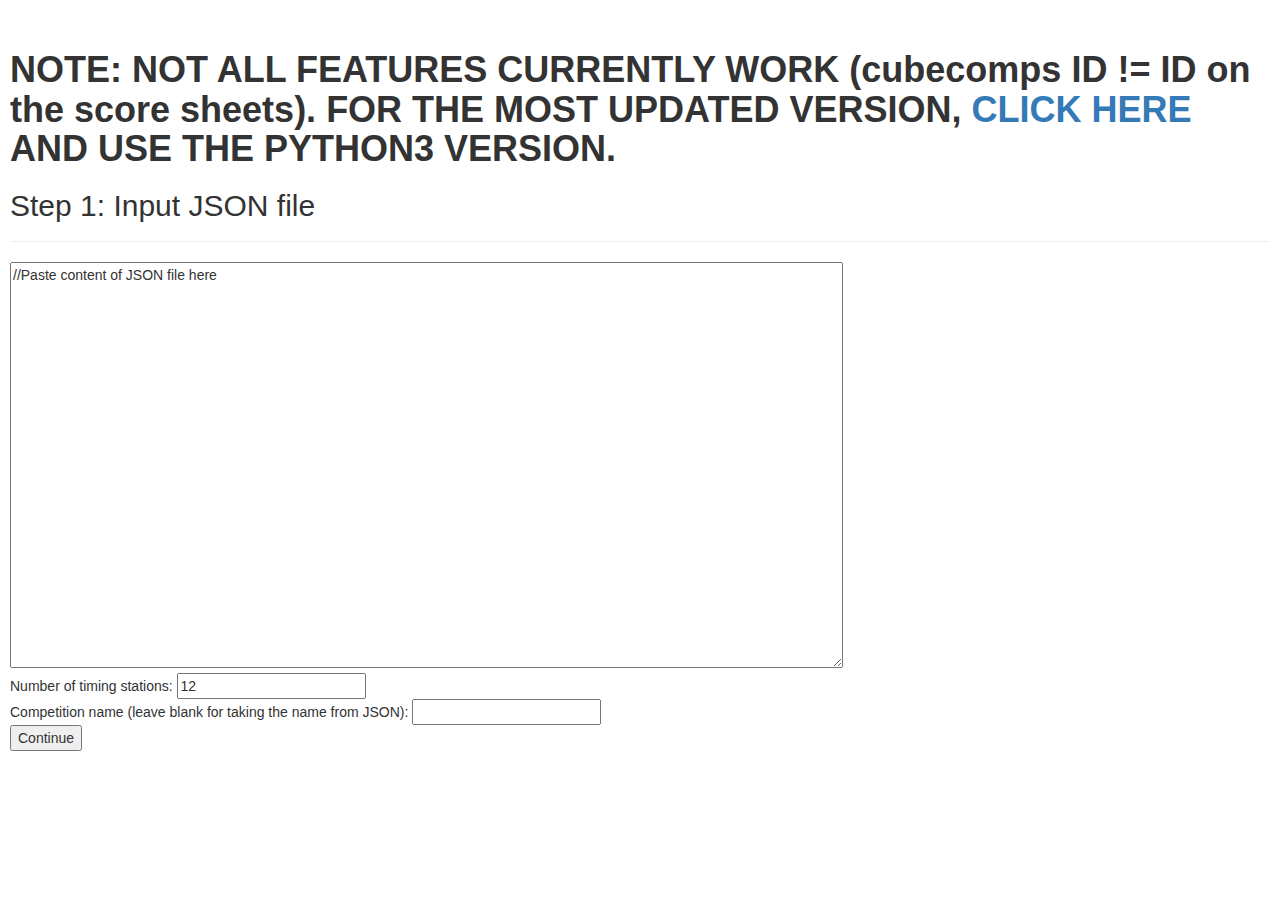
<file: Javascript/heatGenerator.html>
<!doctype html>
<html>
    <head>
        <title>CubeToaster</title>
        <link rel="stylesheet" type="text/css" href="https://maxcdn.bootstrapcdn.com/bootstrap/3.3.7/css/bootstrap.min.css"/>
        <style>
        #step-1,#step-2{
            position: absolute;
            top:10px;
            left:10px;
            bottom:10px;
            right:10px;
        }
        #step-2{
            visibility: hidden;
        }
        </style>
        <script>
        function setGlobal(name,value){
            window[name]=value;
        }
        function submit1(){
            //Read JSON and timingStations
            var i;
            setGlobal("JSON",JSON.parse(document.getElementById("jsoncontent").value));
            setGlobal("timingStations",document.getElementById("timingstations").value);
            setGlobal("compName",document.getElementById("compName").value);

            if(JSON.formatVersion!="CubingUSA Output")
                alert("Script may not work correctly!");

            //Convert to numberOfPersons and numberOfHeats
            var eventsPersonsMapping=[],eventsHeatsMapping=[];

            for(i=0;i<JSON.events.length;++i)
                eventsPersonsMapping[JSON.events[i].eventId]=JSON.events[i].rounds[0].results.length;

            Object.keys(eventsPersonsMapping).forEach(function(key){
                eventsHeatsMapping[key]=getHeats(key,eventsPersonsMapping[key]);
            });

            setGlobal("eventHeat",eventsHeatsMapping);
            setGlobal("eventPerson",eventsPersonsMapping);

            //Generate and write HTML
            display1();

            document.getElementById("step-1").style.visibility="hidden";
            document.getElementById("step-2").style.visibility="visible";
        }
        function display1(){
            var html="<table class='table table-condensed table-hover table-bordered'>";
            Object.keys(eventHeat).forEach(function(key){
                if(eventHeat[key]>eventPerson[key])eventHeat[key]=eventPerson[key];
                html+="<tr><td>"+codeToEvent(key)+"</td><td>"+eventHeat[key]+"</td><td>"+eventPerson[key]+" People</td><td><button class='button' onclick='eventHeat[\""+key+"\"]++;display1();'>+1</button><button class='button' onclick='eventHeat[\""+key+"\"]--;display1();'>-1</button></td></tr>";
            });
            document.getElementById("numberOfHeats").innerHTML=html+"</table>";
        }
        function getHeats(ev,numPeople){
            return(~ev.search("bf")||~ev.search("ft"))?0:(~"222,333,333oh,pyram,skewb,".search(ev+",")?Math.round(numPeople/(1.7*timingStations)):Math.round(numPeople/(1.5*timingStations)));
        }
        function getFormat(ev){
            return ~"333ft,333fm,333bf,666,777,444bf,555bf,333mbf,".search(ev+",");
        }
        function codeToEvent(ev){
            return {"222":"2x2x2","333":"Rubiks Cube","444":"4x4x4","555":"5x5x5","666":"6x6x6","777":"7x7x7","333oh":"Rubiks Cube One-Handed","333bf":"Rubiks Cube Blindfolded","333mbf":"Rubiks Cube Multiple Blindfolded","444bf":"4x4x4 Blindfolded","555bf":"5x5x5 Blindfolded","pyram":"Pyraminx"         ,"minx":"Megaminx","sq1":"Square-1","clock":"Rubiks clock","333fm":"Fewest moves","skewb":"Skewb"}[ev];
        }
        function submit2(){
            //Generate scoresheet HTML
            var htmlSnippets=[`<!doctype html><html><head><link rel="stylesheet" type="text/css" href="screen.css" /></head><body>`,`<table> <tr> <th colspan="6" class="compName">competitionName</th> </tr><tr> <th colspan="1" class="personID">competitorID</th> <th colspan="3" class="event">eventName</th> <th colspan="1" class="heat">Group: heatNumber</th> <th colspan="1" class="round">Round: roundNumber</th> </tr><tr> <th colspan="6" class="personName">competitorName</th> </tr><tr class="labels"> <th colspan="1"> </th> <th colspan="3">Results</th> <th colspan="1" class="initial">Comp</th> <th colspan="1" class="initial">Judge</th> </tr><tr class="attempt"> <td colspan="1">1</td><td colspan="3"> </td><td colspan="1"> </td><td colspan="1"> </td></tr><tr class="attempt"> <td colspan="1">2</td><td colspan="3"> </td><td colspan="1"> </td><td colspan="1"> </td></tr><tr class="cutoffs"> <td colspan="1"></td><td colspan="1">Cutoff: cutoffTime</td><td colspan="1"></td><td colspan="1">Time Limit: timeLimit</td><td colspan="1"></td><td colspan="1"></td></tr><tr class="attempt"> <td colspan="1">3</td><td colspan="3"> </td><td colspan="1"> </td><td colspan="1"> </td></tr><tr class="attempt"> <td colspan="1">4</td><td colspan="3"> </td><td colspan="1"> </td><td colspan="1"> </td></tr><tr class="attempt"> <td colspan="1">5</td><td colspan="3"> </td><td colspan="1"> </td><td colspan="1"> </td></tr><tr class="empty"> <td colspan="6"></td></tr><tr class="attempt"> <td colspan="1">6</td><td colspan="3"> </td><td colspan="1"> </td><td colspan="1"> </td></tr></table>`,`<table> <tr> <th colspan="6" class="compName">competitionName</th> </tr><tr> <th colspan="1" class="personID">competitorID</th> <th colspan="3" class="event">eventName</th> <th colspan="1" class="heat">Group: heatNumber</th> <th colspan="1" class="round">Round: roundNumber</th> </tr><tr> <th colspan="6" class="personName">competitorName</th> </tr><tr class="labels"> <th colspan="1"> </th> <th colspan="3">Results</th> <th colspan="1" class="initial">Comp</th> <th colspan="1" class="initial">Judge</th> </tr><tr class="attempt"> <td colspan="1">1</td><td colspan="3"> </td><td colspan="1"> </td><td colspan="1"> </td></tr><tr class="cutoffs"> <td colspan="1"></td><td colspan="1">Cutoff: cutoffTime</td><td colspan="1"></td><td colspan="1">Time Limit: timeLimit</td><td colspan="1"></td><td colspan="1"></td><tr class="attempt"> <td colspan="1">2</td><td colspan="3"> </td><td colspan="1"> </td><td colspan="1"> </td></tr><tr class="attempt"> <td colspan="1">3</td><td colspan="3"> </td><td colspan="1"> </td><td colspan="1"> </td></tr><tr class="empty"> <td colspan="6"></td></tr><tr class="attempt"> <td colspan="1">4</td><td colspan="3"> </td><tdcolspan="1"> </td><td colspan="1"> </td></tr></table>`,`</body></html>`],html=htmlSnippets[0],i,j;

            for(i=0;i<JSON.events.length;++i){
                for(j=0;j<JSON.events[i].rounds[0].results.length;++j){
                    var competitorID=JSON.events[i].rounds[0].results[j].personId;
                    if(competitorID>JSON.persons.length-1)break;
                    var competitorName=JSON.persons[competitorID].name,
                        eventName=codeToEvent(JSON.events[i].eventId),
                        cutoffTime="None",
                        roundNumber=1,
                        timeLimit="None",
                        competitionName=compName==""?JSON.competitionId:compName,
                        htmlTemplate=getFormat(JSON.events[i].eventId)<0?htmlSnippets[2]:htmlSnippets[1];
                    html+=htmlTemplate.replace("eventName",eventName).replace("competitorID",competitorID).replace("competitionName",competitionName).replace("competitorName",competitorName).replace("cutoffTime",cutoffTime).replace("roundNumber",roundNumber).replace("timeLimit",timeLimit).replace("heatNumber",(~~((j/JSON.events[i].rounds[0].results.length)*eventHeat[JSON.events[i].eventId]))+1);
                }
            }
            document.body.innerHTML=html;
        }
        function generateHeatList(){
            var data=[],html="";
            for(i=0;i<JSON.events.length;++i){
                for(j=0;j<JSON.events[i].rounds[0].results.length;++j){
                    var competitorID=JSON.events[i].rounds[0].results[j].personId;
                    if(competitorID>JSON.persons.length-1)break;
                    var competitorName=JSON.persons[competitorID].name,
                        eventName=codeToEvent(JSON.events[i].eventId),
                        competitionName=(compName==""?JSON.competitionId:compName),
                        heatNumber=(~~((j/JSON.events[i].rounds[0].results.length)*eventHeat[JSON.events[i].eventId]))+1;
                    data.push({competitor:competitorName,eventName:eventName,heatNumber:heatNumber});
                }
            }
            data.sort(function(a,b){
                var nameA=a.competitor.toLowerCase(),nameB=b.competitor.toLowerCase();
                if(nameA<nameB)
                    return-1;
                if(nameA>nameB)
                    return 1;
                return 0;
            });

            var currentCompetitor,i;
            for(i=0;i<data.length;++i){
                if(data[i].competitor!=currentCompetitor){
                    currentCompetitor=data[i].competitor;
                    html+="<h3>"+data[i].competitor+"</h3>";
                }
                html+=data[i].eventName+": "+data[i].heatNumber+"<br/>";
            }

            document.body.innerHTML=html;
        }
        </script>
        <meta name="author" content="yuxuibbs,YTCuber"/>
    </head>
    <body>
        <div class="container">
            <div id="step-1">
                <div class="page-header">
                    <h1><b>
                    NOTE: NOT ALL FEATURES CURRENTLY WORK (cubecomps ID != ID on the score sheets). FOR THE MOST UPDATED VERSION, <a href="https://github.com/yuxuibbs/CubeToaster">CLICK HERE</a> AND USE THE PYTHON3 VERSION. 
                    </b></h1>
                    <h2>Step 1: Input JSON file</h2>
                </div>
                <textarea id="jsoncontent" rows="20" cols="100">
//Paste content of JSON file here
                </textarea><br/>
                Number of timing stations: <input type="text" id="timingstations" value="12"/><br/>
                Competition name (leave blank for taking the name from JSON): <input type="text" id="compName" value=""/><br/>
                <button onclick="submit1()" class="button">Continue</button>
            </div>
            <div id="step-2">
                <div class="page-header">
                    <h2>Step 2: Set number of groups</h2>
                </div>
                <span id="numberOfHeats">!</span>
                <button onclick="submit2()" class="button">Display scoresheets</button>
                <button onclick="generateHeatList()" class="button">Display heats for competitor</button>
            </div>
        </div>
    </body>
</html>
</file>
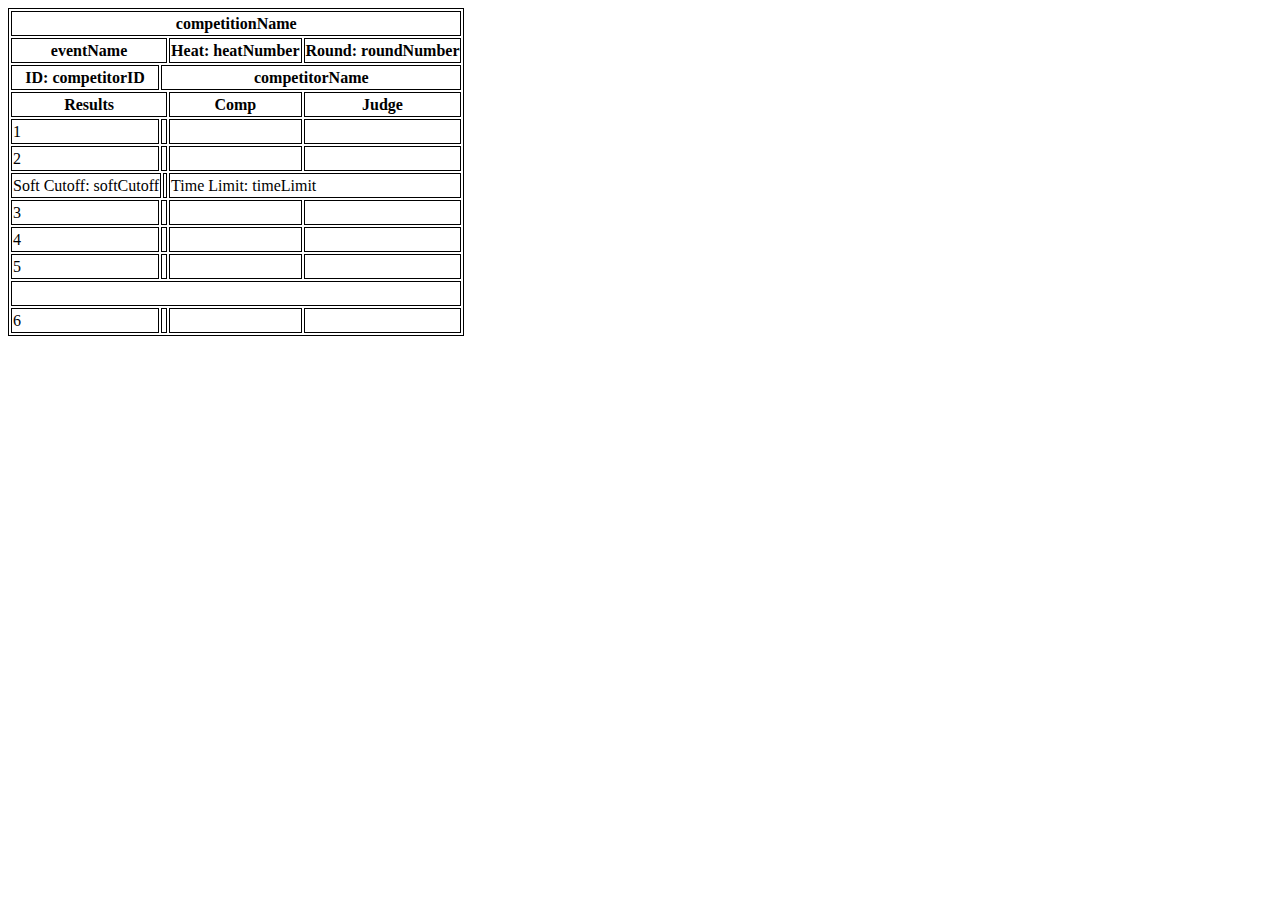
<file: test/test.html>
<html>
    <head>
    <link rel="stylesheet" type="text/css" href="screen.css" media="screen" />
    </head>
    <body>
      <table>
      <tr>
        <th colspan="6" class="CompName">competitionName</th>
      </tr>
      <tr>
        <th colspan="4" class="event">eventName</th>
        <th colspan="1" class="heat">Heat: heatNumber</th>
        <th colspan="1" class="round">Round: roundNumber</th>
      </tr>
      <tr>
        <th colspan="1" class="personID">ID: competitorID</th>
        <th colspan="5" class="personName">competitorName</th>
      </tr>
      <tr class="labels">
        <th colspan="4">Results</th>
        <th colspan="1">Comp</th>
        <th colspan="1">Judge</th>
      </tr>
      <tr class="attempt">
        <td colspan="1">1</td>
        <td colspan="3"> </td>
        <td colspan="1"> </td>
        <td colspan="1"> </td>
      </tr>
      <tr class="attempt">
        <td colspan="1">2</td>
        <td colspan="3"> </td>
        <td colspan="1"> </td>
        <td colspan="1"> </td>
      </tr>
      <tr class="cutoffs">
        <td colspan="2">Soft Cutoff: softCutoff</td>
        <td colspan="2"></td>
        <td colspan="2">Time Limit: timeLimit</td>
      </tr>
      <tr class="attempt">
        <td colspan="1">3</td>
        <td colspan="3"> </td>
        <td colspan="1"> </td>
        <td colspan="1"> </td>
      </tr>
      <tr class="attempt">
        <td colspan="1">4</td>
        <td colspan="3"> </td>
        <td colspan="1"> </td>
        <td colspan="1"> </td>
      </tr>
      <tr class="attempt">
        <td colspan="1">5</td>
        <td colspan="3"> </td>
        <td colspan="1"> </td>
        <td colspan="1"> </td>
      </tr>
      <tr class="empty">
        <td colspan="6"></td>
      </tr>
      <tr class="attempt">
        <td colspan="1">6</td>
        <td colspan="3"> </td>
        <td colspan="1"> </td>
        <td colspan="1"> </td>
      </tr>
      </table>
      <br>
    </body>
</html>
</file>
<file: screen.css>
/*
 * Uses pt instead of percentages so that the score sheets are as 
 * consistent as possible
 */

table {
    border-collapse: collapse;
    height: 100%;
    width: 100%;
}

table, th, td {
    border: 3px solid black;
}

@media print {
    table {
        page-break-after: always;
    }
}

.cutoffs td {
    border: 0;
    font-weight: bold;
}

.compName {
    font-size: 60pt;
    font-weight: bold;
}

.labels {
    font-size: 24pt;
    font-weight: bold;
}

.attempt {
    font-size: 36pt;
    font-weight: bold;
    text-align: center;
}

.event, .personID {
    font-size: 24pt;
    font-weight: bold;
    width: 60px;
}

.round, .heat {
    font-size: 24pt;
    font-weight: bold;
}

.personName {
    font-size: 40pt;
    font-weight: bold;
}

.initial {
    width: 120px;
}
</file>
<file: Heats/screen.css>
/*
 * Uses pt instead of percentages so that the score sheets are as 
 * consistent as possible
 */

table {
    border-collapse: collapse;
    height: 100%;
    width: 100%;
}

table, th, td {
    border: 3px solid black;
}

@media print {
    table {
        page-break-after: always;
    }
}

.cutoffs td {
    border: 0;
    font-weight: bold;
}

.compName {
    font-size: 60pt;
    font-weight: bold;
}

.labels {
    font-size: 24pt;
    font-weight: bold;
}

.attempt {
    font-size: 36pt;
    font-weight: bold;
    text-align: center;
}

.event, .personID {
    font-size: 24pt;
    font-weight: bold;
    width: 60px;
}

.round, .heat {
    font-size: 24pt;
    font-weight: bold;
}

.personName {
    font-size: 40pt;
    font-weight: bold;
}

.initial {
    width: 120px;
}
</file>
<file: Javascript/screen.css>
/*
 * Uses pt instead of percentages so that the score sheets are as 
 * consistent as possible
 */

table {
    border-collapse: collapse;
    height: 100%;
    width: 100%;
}

table, th, td {
    border: 3px solid black;
}

@media print {
    table {
        page-break-after: always;
    }
}

.cutoffs td {
    border: 0;
    font-weight: bold;
}

.compName {
    font-size: 60pt;
    font-weight: bold;
}

.labels {
    font-size: 24pt;
    font-weight: bold;
}

.attempt {
    font-size: 36pt;
    font-weight: bold;
    text-align: center;
}

.event, .personID {
    font-size: 24pt;
    font-weight: bold;
    width: 60px;
}

.round, .heat {
    font-size: 24pt;
    font-weight: bold;
}

.personName {
    font-size: 40pt;
    font-weight: bold;
}

.initial {
    width: 120px;
}
</file>
<file: test/screen.css>
table, th, td {
    border: 1px solid black;
}
tr{
    height:25px;
}
</file>
